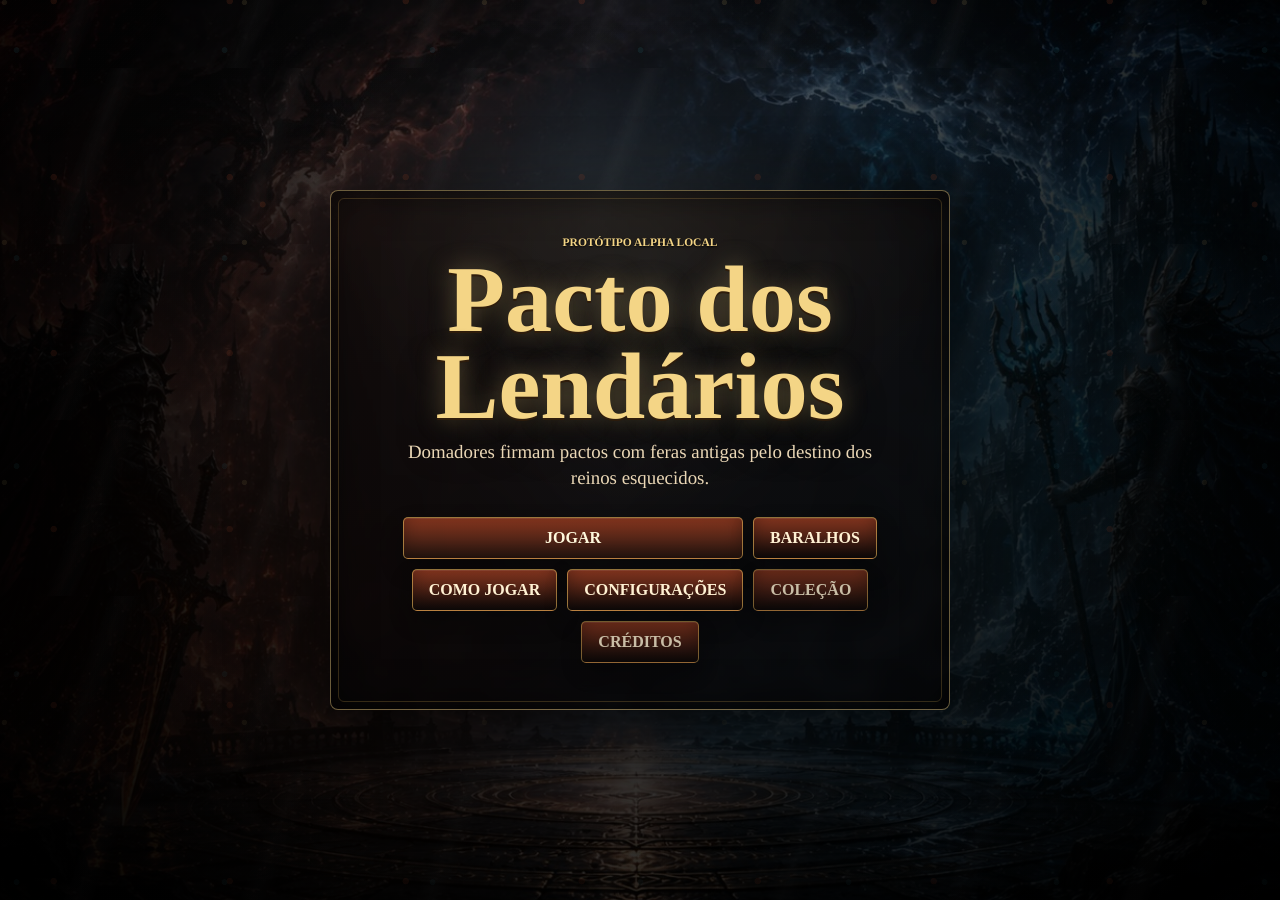
<file: index.html>
<!DOCTYPE html>
<html lang="pt-BR">
<head>
  <meta charset="UTF-8">
  <meta name="viewport" content="width=device-width, initial-scale=1.0">
  <title>Pacto dos Lendários - Alpha</title>
  <link rel="stylesheet" href="style.css">
</head>
<body>
  <main id="app">
    <section id="menuScreen" class="screen menu-screen active" aria-label="Menu inicial">
      <div class="menu-atmosphere" aria-hidden="true"></div>
      <div class="menu-shell">
        <p class="eyebrow">Protótipo Alpha Local</p>
        <h1>Pacto dos Lendários</h1>
        <p class="menu-subtitle">Domadores firmam pactos com feras antigas pelo destino dos reinos esquecidos.</p>
        <div class="menu-actions">
          <button type="button" id="startMenuButton" class="primary-action">Jogar</button>
          <button type="button" id="decksMenuButton">Baralhos</button>
          <button type="button" id="howToMenuButton">Como Jogar</button>
          <button type="button" id="settingsMenuButton">Configurações</button>
          <button type="button" id="collectionMenuButton" class="minor-action">Coleção</button>
          <button type="button" id="creditsMenuButton" class="minor-action">Créditos</button>
        </div>
      </div>
    </section>

    <section id="heroScreen" class="screen hero-screen" aria-label="Seleção de domador">
      <header class="screen-header">
        <button type="button" class="ghost-button" data-screen="menu">Voltar</button>
        <div>
          <p class="eyebrow">Passo 1</p>
          <h2>Escolha seu Domador</h2>
        </div>
      </header>

      <div class="hero-choice-grid">
        <button type="button" class="hero-choice fire-choice" data-select-tamer="aeron">
          <img src="assets/heroes/domador_1.jpeg" alt="Aeron Vhalor">
          <span class="choice-body">
            <span class="eyebrow">Domador</span>
            <strong>Aeron Vhalor</strong>
            <span>O Mestre dos Pactos Perdidos</span>
          </span>
        </button>

        <button type="button" class="hero-choice water-choice" data-select-tamer="lyra">
          <img src="assets/heroes/domadora_1.jpeg" alt="Lyra Noctis">
          <span class="choice-body">
            <span class="eyebrow">Domadora</span>
            <strong>Lyra Noctis</strong>
            <span>A Guardiã das Mil Feras</span>
          </span>
        </button>
      </div>
    </section>

    <section id="decksScreen" class="screen content-screen" aria-label="Construção de Deck">
      <header class="screen-header">
        <button type="button" class="ghost-button" data-screen="menu">Voltar</button>
        <div>
          <p class="eyebrow">Oficina arcana</p>
          <h2>Construção de Deck</h2>
        </div>
      </header>
      <div id="deckLists" class="deck-lists"></div>
    </section>

    <section id="pactScreen" class="screen content-screen pact-screen" aria-label="Seleção de Pactos">
      <header class="screen-header">
        <button type="button" class="ghost-button" data-screen="hero">Voltar</button>
        <div>
          <p class="eyebrow">Passos 2 e 3</p>
          <h2>Escolha Pactos e Primordial</h2>
        </div>
      </header>

      <div class="pact-selection-panel">
        <div id="pactSelectionContent" class="pact-selection-grid"></div>
        <button type="button" id="confirmPactsButton" class="primary-action" disabled>Confirmar Seleção</button>
      </div>
    </section>

    <section id="collectionScreen" class="screen content-screen" aria-label="Coleção">
      <header class="screen-header">
        <button type="button" class="ghost-button" data-screen="menu">Voltar</button>
        <div>
          <p class="eyebrow">Arquivo dos pactos</p>
          <h2>Coleção</h2>
        </div>
      </header>

      <div class="feature-panel">
        <h3>Cartas Disponíveis</h3>
        <p>O protótipo contém Domadores visuais, Pactos livres, Reinos, Primordiais e decks compactos de Magias, Equipamentos e Eventos.</p>
      </div>
    </section>

    <section id="settingsScreen" class="screen content-screen" aria-label="Configurações">
      <header class="screen-header">
        <button type="button" class="ghost-button" data-screen="menu">Voltar</button>
        <div>
          <p class="eyebrow">Preferências</p>
          <h2>Configurações</h2>
        </div>
      </header>

      <div class="feature-panel settings-panel">
        <label>
          <span>Partículas e névoa</span>
          <input type="checkbox" checked disabled>
        </label>
        <label>
          <span>Animações de combate</span>
          <input type="checkbox" checked disabled>
        </label>
        <div class="audio-settings">
          <button type="button" id="soundToggleButton" class="sound-toggle" aria-pressed="false">Som: desligado</button>
          <label>
            <span>Volume</span>
            <input type="range" id="volumeSlider" min="0" max="100" value="55">
          </label>
        </div>
        <p>Áudio e opções avançadas ficam preparados para quando houver assets próprios no projeto.</p>
      </div>
    </section>

    <section id="creditsScreen" class="screen content-screen" aria-label="Créditos">
      <header class="screen-header">
        <button type="button" class="ghost-button" data-screen="menu">Voltar</button>
        <div>
          <p class="eyebrow">Crônicas</p>
          <h2>Créditos</h2>
        </div>
      </header>

      <div class="feature-panel">
        <h3>Pacto dos Lendários</h3>
        <p>Protótipo alpha local com arte de cartas e cenários fornecidos pelo projeto. Interface refeita com foco em clareza, fantasia medieval e sensação de card game profissional.</p>
      </div>
    </section>

    <section id="howToScreen" class="screen content-screen" aria-label="Como jogar">
      <header class="screen-header">
        <button type="button" class="ghost-button" data-screen="menu">Voltar</button>
        <div>
          <p class="eyebrow">Regras base</p>
          <h2>Como Jogar</h2>
        </div>
      </header>

      <div class="rules-panel">
        <ul>
          <li>Cada jogador escolhe 1 Domador, 3 Pactos livres, 1 slot de Reino e 1 Pacto Primordial bloqueado.</li>
          <li>O Pacto do meio é o Pacto Ativo: ele pode atacar, mas não usa habilidades ativas.</li>
          <li>Os Pactos laterais ficam no banco: não atacam, mas podem usar 1 habilidade por turno.</li>
          <li>Uma vez por turno, você pode trocar o Pacto Ativo com um Pacto do banco.</li>
          <li>Mana começa em 1, aumenta +1 de Mana máxima por turno, restaura no início do turno e vai até 10.</li>
          <li>Você vence ao reduzir a Vida do Domador inimigo a 0 ou destruir os 3 Pactos inimigos.</li>
          <li>Dê dois cliques em qualquer carta para abrir os detalhes completos no modal central.</li>
        </ul>
      </div>
    </section>

    <section id="battleScreen" class="screen battle-screen" aria-label="Batalha">
      <div id="turnSplash" class="turn-splash" aria-hidden="true"></div>

      <div class="battle-table">
        <img id="officialBoardImage" class="official-board-image" src="assets/board/campo.jpeg" alt="">
        <div id="botArea" class="player-board bot-board"></div>

        <section class="battle-banner" aria-label="Área de batalha">
          <div class="turn-copy">
            <p class="eyebrow">Área de Batalha</p>
            <h2 id="turnTitle">Pacto dos Lendários</h2>
            <p id="statusText" class="status-text">Aguardando partida...</p>
          </div>
          <div class="battle-actions">
            <button type="button" id="endTurnButton">Encerrar Turno</button>
            <button type="button" id="toggleLogButton" aria-expanded="false">Log</button>
            <button type="button" id="toggleRulesButton" aria-expanded="false">Regras</button>
            <button type="button" id="backToMenuButton">Menu</button>
          </div>
        </section>

        <div id="humanArea" class="player-board human-board"></div>
      </div>

      <div class="floating-panels" aria-live="polite">
        <section id="logDrawer" class="floating-panel log-panel" aria-label="Log da partida" hidden>
          <h3>Log da Partida</h3>
          <div id="gameLog" class="game-log"></div>
        </section>

        <section id="rulesDrawer" class="floating-panel quick-rules" aria-label="Regras rápidas" hidden>
          <h3>Regras Rápidas</h3>
          <ul>
            <li>O Pacto central é o Ativo e é o único que ataca.</li>
            <li>Pactos laterais usam habilidades, uma vez por turno cada.</li>
            <li>Troque o Pacto Ativo uma vez por turno.</li>
            <li>Primordial fica bloqueado até você ter 10 Mana.</li>
            <li>Vitória: Domador inimigo a 0 Vida ou 3 Pactos destruídos.</li>
          </ul>
        </section>
      </div>
    </section>

    <section id="resultScreen" class="screen result-screen" aria-label="Resultado">
      <div class="result-panel">
        <p class="eyebrow">Fim da partida</p>
        <h2 id="resultTitle">Resultado</h2>
        <p id="resultText"></p>
        <div class="menu-actions">
          <button type="button" id="resultRestartButton">Jogar Novamente</button>
          <button type="button" id="resultMenuButton">Voltar ao Menu</button>
        </div>
      </div>
    </section>
  </main>

  <div id="cardModal" class="card-modal" hidden>
    <div class="card-modal-dialog" role="dialog" aria-modal="true" aria-label="Detalhes da carta">
      <button type="button" id="cardModalClose" class="modal-close" aria-label="Fechar">Fechar</button>
      <div id="cardModalBody" class="card-modal-body"></div>
    </div>
  </div>

  <script src="configTabuleiro.js"></script>
  <script src="script.js"></script>
</body>
</html>
</file>
<file: style.css>
:root {
  --bg: #050406;
  --ink: #0b0707;
  --stone: rgba(15, 11, 12, 0.78);
  --stone-strong: rgba(21, 14, 13, 0.9);
  --stone-soft: rgba(33, 24, 22, 0.64);
  --parchment: #d9c091;
  --text: #f7ead5;
  --muted: #c9b596;
  --dim: #8e7d67;
  --gold: #d9ad55;
  --gold-bright: #f4d586;
  --gold-dark: #725126;
  --red: #d65a34;
  --blue: #46b7cf;
  --violet: #7b55c8;
  --green: #72d48b;
  --danger: #e05656;
  --line: rgba(217, 173, 85, 0.44);
  --line-strong: rgba(244, 213, 134, 0.76);
  --shadow: rgba(0, 0, 0, 0.58);
  --theme-primary: #d65a34;
  --theme-secondary: #f4d586;
  --theme-soft: rgba(214, 90, 52, 0.24);
  --theme-faint: rgba(214, 90, 52, 0.1);
  --theme-border: rgba(244, 213, 134, 0.7);
  --theme-button: rgba(137, 80, 44, 0.98);
  --arena-bg: url("assets/board/arena_principal.png");
  --menu-bg: url("assets/board/menu_principal.png");
}

body.theme-fire {
  --theme-primary: #d95d31;
  --theme-secondary: #f4d586;
  --theme-soft: rgba(217, 93, 49, 0.28);
  --theme-faint: rgba(217, 93, 49, 0.11);
  --theme-border: rgba(244, 188, 92, 0.78);
  --theme-button: rgba(134, 54, 31, 0.98);
}

body.theme-water {
  --theme-primary: #49bbd4;
  --theme-secondary: #d7f4ff;
  --theme-soft: rgba(73, 187, 212, 0.25);
  --theme-faint: rgba(73, 187, 212, 0.1);
  --theme-border: rgba(166, 232, 245, 0.72);
  --theme-button: rgba(35, 83, 104, 0.98);
}

body.theme-nature {
  --theme-primary: #68c06d;
  --theme-secondary: #eddc8d;
  --theme-soft: rgba(104, 192, 109, 0.24);
  --theme-faint: rgba(104, 192, 109, 0.1);
  --theme-border: rgba(189, 221, 126, 0.72);
  --theme-button: rgba(47, 94, 54, 0.98);
}

body.theme-wind {
  --theme-primary: #7be1e9;
  --theme-secondary: #f4fbff;
  --theme-soft: rgba(123, 225, 233, 0.22);
  --theme-faint: rgba(123, 225, 233, 0.09);
  --theme-border: rgba(207, 250, 255, 0.7);
  --theme-button: rgba(45, 105, 113, 0.98);
}

body.theme-light {
  --theme-primary: #fff1bd;
  --theme-secondary: #ffffff;
  --theme-soft: rgba(255, 241, 189, 0.22);
  --theme-faint: rgba(255, 241, 189, 0.09);
  --theme-border: rgba(255, 246, 202, 0.78);
  --theme-button: rgba(119, 95, 42, 0.98);
}

body.theme-dark {
  --theme-primary: #8d5ee6;
  --theme-secondary: #d5c2ff;
  --theme-soft: rgba(141, 94, 230, 0.24);
  --theme-faint: rgba(141, 94, 230, 0.1);
  --theme-border: rgba(177, 142, 244, 0.72);
  --theme-button: rgba(60, 37, 95, 0.98);
}

* {
  box-sizing: border-box;
}

html {
  background: var(--bg);
}

body {
  margin: 0;
  min-height: 100vh;
  color: var(--text);
  background:
    radial-gradient(circle at 20% 10%, var(--theme-soft), transparent 28rem),
    radial-gradient(circle at 78% 10%, rgba(70, 183, 207, 0.16), transparent 30rem),
    linear-gradient(145deg, #050405 0%, #100b0b 56%, #060506 100%);
  font-family: "Cinzel", "Cormorant Garamond", "Palatino Linotype", Georgia, serif;
  overflow-x: hidden;
}

button,
input {
  color: inherit;
  font: inherit;
}

button {
  -webkit-tap-highlight-color: transparent;
}

.screen {
  display: none;
  width: min(1720px, 100%);
  min-height: 100vh;
  margin: 0 auto;
  padding: 18px;
  position: relative;
}

.screen.active {
  display: block;
}

.menu-screen,
.result-screen,
.content-screen,
.hero-screen {
  width: 100%;
  max-width: none;
  isolation: isolate;
}

.menu-screen::before,
.content-screen::before,
.hero-screen::before,
.result-screen::before {
  content: "";
  position: fixed;
  inset: 0;
  z-index: -3;
  background:
    linear-gradient(90deg, rgba(0, 0, 0, 0.68), rgba(0, 0, 0, 0.18) 47%, rgba(0, 0, 0, 0.72)),
    var(--arena-bg) center / cover no-repeat;
}

.content-screen::after,
.hero-screen::after,
.result-screen::after {
  content: "";
  position: fixed;
  inset: 0;
  z-index: -2;
  pointer-events: none;
  background:
    radial-gradient(circle at 50% 35%, transparent 0 24rem, rgba(0, 0, 0, 0.3) 46rem),
    radial-gradient(circle at 10% 86%, rgba(214, 90, 52, 0.18), transparent 24rem),
    radial-gradient(circle at 88% 80%, rgba(70, 183, 207, 0.14), transparent 24rem);
}

.menu-screen.active,
.result-screen.active {
  display: grid;
  place-items: center;
}

.menu-screen {
  overflow: hidden;
  background:
    linear-gradient(90deg, rgba(0, 0, 0, 0.88) 0%, rgba(0, 0, 0, 0.42) 46%, rgba(0, 0, 0, 0.82) 100%),
    radial-gradient(circle at 26% 62%, rgba(217, 93, 49, 0.24), transparent 26rem),
    radial-gradient(circle at 76% 58%, rgba(73, 187, 212, 0.2), transparent 26rem),
    var(--menu-bg) center / cover no-repeat;
}

.menu-screen::before {
  display: none;
}

.menu-screen::after,
.battle-screen.active::after {
  content: "";
  position: absolute;
  inset: 0;
  z-index: 0;
  pointer-events: none;
  background:
    radial-gradient(circle at center, transparent 0 24rem, rgba(0, 0, 0, 0.4) 55rem),
    linear-gradient(180deg, rgba(0, 0, 0, 0.18), rgba(0, 0, 0, 0.68));
}

.menu-atmosphere,
.battle-screen.active::before {
  position: absolute;
  inset: -12%;
  z-index: 0;
  pointer-events: none;
  opacity: 0.72;
  background:
    radial-gradient(circle at 18% 62%, rgba(214, 90, 52, 0.26) 0 0.18rem, transparent 0.22rem),
    radial-gradient(circle at 66% 46%, rgba(244, 213, 134, 0.2) 0 0.14rem, transparent 0.19rem),
    radial-gradient(circle at 82% 76%, rgba(70, 183, 207, 0.16) 0 0.16rem, transparent 0.2rem),
    radial-gradient(circle at 42% 28%, var(--theme-soft) 0 0.16rem, transparent 0.21rem),
    linear-gradient(110deg, transparent 0 36%, rgba(255, 255, 255, 0.05) 42%, transparent 50% 100%);
  background-size: 11rem 11rem, 15rem 15rem, 13rem 13rem, 62rem 100%;
  filter: blur(0.2px);
  animation: emberDrift 14s linear infinite;
}

.menu-shell {
  position: relative;
  z-index: 1;
  width: min(620px, calc(100% - 24px));
  margin-inline: auto;
  padding: clamp(24px, 4vw, 46px);
  text-align: center;
  border: 1px solid rgba(244, 213, 134, 0.42);
  border-radius: 8px;
  background:
    linear-gradient(180deg, rgba(18, 11, 10, 0.58), rgba(5, 4, 5, 0.74)),
    radial-gradient(circle at 50% 0%, rgba(244, 213, 134, 0.14), transparent 20rem);
  box-shadow:
    inset 0 0 42px rgba(0, 0, 0, 0.62),
    0 34px 90px rgba(0, 0, 0, 0.62);
  backdrop-filter: blur(8px);
  animation: panelRise 640ms ease both;
}

.menu-shell::before,
.result-panel::before,
.feature-panel::before,
.rules-panel::before,
.deck-column::before {
  content: "";
  position: absolute;
  inset: 7px;
  border: 1px solid rgba(217, 173, 85, 0.22);
  border-radius: 6px;
  pointer-events: none;
}

.eyebrow,
.zone-label,
.card-type,
.stat-label {
  margin: 0;
  color: var(--gold-bright);
  font-size: 0.72rem;
  font-weight: 700;
  letter-spacing: 0;
  text-transform: uppercase;
  text-shadow: 0 1px 2px #000;
}

.stat-label {
  display: block;
}

h1,
h2,
h3,
p {
  text-rendering: geometricPrecision;
}

h1,
h2,
h3 {
  margin: 0;
  letter-spacing: 0;
}

.menu-shell h1 {
  margin: 8px 0 10px;
  color: var(--gold-bright);
  font-size: clamp(2.8rem, 8vw, 5.9rem);
  line-height: 0.92;
  text-shadow:
    0 2px 0 #2f1d0c,
    0 0 26px rgba(244, 213, 134, 0.35),
    0 18px 40px rgba(0, 0, 0, 0.86);
}

.menu-subtitle {
  width: min(480px, 100%);
  margin: 0 auto 26px;
  color: #ead7b6;
  font-size: clamp(0.98rem, 1.5vw, 1.18rem);
  line-height: 1.35;
}

.menu-actions,
.battle-actions {
  display: flex;
  flex-wrap: wrap;
  justify-content: center;
  gap: 10px;
}

.menu-actions button,
.battle-actions button,
.ghost-button {
  min-height: 42px;
  border: 1px solid rgba(217, 173, 85, 0.68);
  border-radius: 6px;
  padding: 10px 16px;
  background:
    linear-gradient(180deg, var(--theme-button), rgba(22, 16, 15, 0.98)),
    radial-gradient(circle at top, var(--theme-faint), transparent 12rem);
  color: #fff1d3;
  cursor: pointer;
  font-weight: 800;
  text-transform: uppercase;
  box-shadow:
    inset 0 1px 0 rgba(255, 255, 255, 0.08),
    inset 0 -8px 18px rgba(0, 0, 0, 0.32),
    0 10px 22px rgba(0, 0, 0, 0.3);
  transition: transform 160ms ease, border-color 160ms ease, box-shadow 160ms ease, background 160ms ease;
}

.menu-actions button:hover,
.battle-actions button:hover,
.ghost-button:hover {
  border-color: var(--gold-bright);
  transform: translateY(-2px);
  box-shadow:
    inset 0 1px 0 rgba(255, 255, 255, 0.14),
    inset 0 -8px 18px rgba(0, 0, 0, 0.32),
    0 0 22px rgba(217, 173, 85, 0.26),
    0 16px 26px rgba(0, 0, 0, 0.36);
}

.menu-actions .primary-action {
  flex-basis: min(100%, 340px);
  color: #fff8dc;
  background:
    linear-gradient(180deg, var(--theme-button), rgba(45, 25, 18, 0.98)),
    radial-gradient(circle at top, var(--theme-soft), transparent 14rem);
}

.menu-actions .minor-action {
  opacity: 0.78;
}

button:disabled {
  opacity: 0.46;
  cursor: not-allowed;
  transform: none;
  box-shadow: inset 0 -8px 18px rgba(0, 0, 0, 0.28);
}

.screen-header {
  position: relative;
  z-index: 1;
  width: min(1260px, 100%);
  margin: 0 auto 18px;
  display: flex;
  align-items: center;
  gap: 14px;
}

.screen-header h2,
.result-panel h2 {
  color: var(--gold-bright);
  font-size: clamp(1.8rem, 4vw, 3.5rem);
  line-height: 1;
  text-shadow: 0 0 18px rgba(217, 173, 85, 0.28);
}

.hero-choice-grid,
.deck-lists,
.rules-panel,
.feature-panel {
  position: relative;
  z-index: 1;
  width: min(1260px, 100%);
  margin: 0 auto;
}

.hero-choice-grid {
  display: grid;
  grid-template-columns: repeat(2, minmax(280px, 1fr));
  gap: 18px;
}

.hero-choice {
  min-height: min(72vh, 640px);
  border: 1px solid rgba(217, 173, 85, 0.48);
  border-radius: 8px;
  padding: 0;
  overflow: hidden;
  background:
    linear-gradient(180deg, rgba(10, 7, 8, 0.56), rgba(10, 7, 8, 0.92)),
    rgba(12, 9, 11, 0.86);
  text-align: left;
  cursor: pointer;
  box-shadow: 0 24px 60px rgba(0, 0, 0, 0.48);
  transition: transform 180ms ease, border-color 180ms ease, box-shadow 180ms ease;
  backdrop-filter: blur(5px);
}

.hero-choice:hover {
  transform: translateY(-5px);
  border-color: var(--gold-bright);
  box-shadow: 0 0 34px rgba(217, 173, 85, 0.16), 0 28px 70px rgba(0, 0, 0, 0.56);
}

.hero-choice img {
  display: block;
  width: 100%;
  height: min(52vh, 460px);
  max-width: 100%;
  max-height: 100%;
  object-fit: contain;
  object-position: center top;
  background: #050405;
}

.choice-body {
  display: grid;
  gap: 8px;
  padding: 18px;
}

.choice-body strong {
  color: #fff2d3;
  font-size: clamp(1.25rem, 2.1vw, 1.8rem);
  line-height: 1.08;
}

.choice-body span:last-child {
  color: var(--muted);
}

.fire-choice {
  border-color: rgba(214, 90, 52, 0.62);
}

.water-choice {
  border-color: rgba(70, 183, 207, 0.58);
}

.feature-panel,
.rules-panel,
.result-panel,
.deck-column {
  position: relative;
  border: 1px solid rgba(217, 173, 85, 0.44);
  border-radius: 8px;
  background:
    linear-gradient(180deg, rgba(19, 13, 12, 0.78), rgba(7, 6, 7, 0.9)),
    radial-gradient(circle at top, rgba(217, 173, 85, 0.1), transparent 24rem);
  box-shadow: 0 22px 56px rgba(0, 0, 0, 0.48);
  backdrop-filter: blur(8px);
}

.feature-panel,
.rules-panel,
.result-panel {
  padding: clamp(20px, 4vw, 38px);
}

.feature-panel h3,
.deck-column h3 {
  margin-bottom: 10px;
  color: var(--gold-bright);
  font-size: clamp(1.25rem, 2.2vw, 1.8rem);
}

.feature-panel p {
  max-width: 760px;
  margin: 0;
  color: var(--muted);
  font-size: 1rem;
  line-height: 1.52;
}

.result-panel {
  width: min(620px, calc(100% - 24px));
  text-align: center;
}

.result-panel p {
  color: var(--muted);
  line-height: 1.45;
}

.settings-panel {
  display: grid;
  gap: 14px;
}

.settings-panel label {
  display: flex;
  align-items: center;
  justify-content: space-between;
  gap: 18px;
  border: 1px solid rgba(217, 173, 85, 0.2);
  border-radius: 6px;
  padding: 12px 14px;
  background: rgba(255, 255, 255, 0.035);
}

.audio-settings {
  display: grid;
  grid-template-columns: auto minmax(220px, 1fr);
  gap: 12px;
  align-items: center;
}

.audio-settings label {
  margin: 0;
}

.sound-toggle {
  min-height: 42px;
  border: 1px solid var(--theme-border);
  border-radius: 6px;
  padding: 9px 14px;
  background:
    linear-gradient(180deg, var(--theme-button), rgba(20, 14, 13, 0.98)),
    radial-gradient(circle at top, var(--theme-faint), transparent 12rem);
  color: #fff1d3;
  cursor: pointer;
  font-weight: 900;
  text-transform: uppercase;
}

.deck-lists {
  display: grid;
  grid-template-columns: repeat(2, minmax(280px, 1fr));
  gap: 16px;
}

.deck-column {
  padding: 16px;
}

.deck-list {
  display: grid;
  gap: 8px;
}

.deck-row {
  display: grid;
  grid-template-columns: 62px 1fr auto;
  gap: 10px;
  align-items: center;
  border: 1px solid rgba(217, 173, 85, 0.18);
  border-radius: 7px;
  padding: 8px;
  background: rgba(255, 255, 255, 0.035);
}

.deck-row img {
  width: 62px;
  height: 62px;
  max-width: 100%;
  max-height: 100%;
  border-radius: 5px;
  object-fit: contain;
  object-position: center;
  background: #050405;
}

.deck-row strong,
.deck-row span {
  display: block;
}

.deck-row span {
  color: var(--muted);
  font-size: 0.86rem;
}

.deck-card-stats {
  display: flex;
  flex-wrap: wrap;
  align-items: center;
  gap: 5px 9px;
  margin-top: 3px;
}

.deck-card-type {
  color: var(--muted);
  font-size: 0.78rem;
  line-height: 1;
}

.copy-count {
  color: var(--gold-bright);
  font-size: 1.05rem;
}

.rules-panel ul {
  margin: 0;
  padding-left: 22px;
  display: grid;
  gap: 12px;
  color: var(--text);
  line-height: 1.45;
}

.battle-screen.active {
  display: grid;
  grid-template-columns: clamp(250px, 16vw, 340px) minmax(0, 1fr);
  gap: 9px;
  width: min(1900px, 100%);
  padding: 9px;
  isolation: isolate;
  overflow: visible;
}

.battle-screen.active::before {
  content: "";
  position: fixed;
  inset: 0;
  z-index: -3;
  opacity: 1;
  background:
    linear-gradient(90deg, rgba(0, 0, 0, 0.55), rgba(0, 0, 0, 0.18) 48%, rgba(0, 0, 0, 0.62)),
    radial-gradient(circle at 52% 42%, var(--theme-soft), transparent 27rem),
    radial-gradient(circle at 18% 78%, var(--theme-faint), transparent 26rem),
    radial-gradient(circle at 84% 70%, rgba(70, 183, 207, 0.15), transparent 24rem),
    var(--arena-bg) center / cover no-repeat;
  animation: arenaGlow 9s ease-in-out infinite alternate;
}

.battle-screen.active::after {
  position: fixed;
  z-index: -2;
}

.battle-screen > * {
  position: relative;
  z-index: 1;
}

.battle-table {
  display: grid;
  grid-template-rows: auto minmax(44px, auto) auto;
  gap: 9px;
  min-width: 0;
}

.card-detail-panel {
  position: sticky;
  top: 9px;
  align-self: start;
  height: calc(100vh - 18px);
  min-height: 620px;
  overflow: hidden auto;
  border: 1px solid rgba(217, 173, 85, 0.72);
  border-radius: 8px;
  padding: 16px 14px 16px 24px;
  background:
    linear-gradient(90deg, rgba(42, 23, 17, 0.96) 0 14px, transparent 14px 100%),
    radial-gradient(circle at top, rgba(244, 213, 134, 0.16), transparent 16rem),
    linear-gradient(180deg, rgba(33, 21, 16, 0.94), rgba(12, 8, 7, 0.98));
  box-shadow:
    inset 9px 0 20px rgba(0, 0, 0, 0.52),
    inset 0 0 36px rgba(0, 0, 0, 0.48),
    0 18px 44px rgba(0, 0, 0, 0.46);
  backdrop-filter: blur(7px);
}

.card-detail-panel::before {
  content: "";
  position: absolute;
  inset: 8px;
  border: 1px solid rgba(244, 213, 134, 0.22);
  border-radius: 6px;
  pointer-events: none;
}

.card-detail-panel::after {
  content: "";
  position: absolute;
  left: 10px;
  top: 48px;
  bottom: 48px;
  width: 1px;
  background: linear-gradient(180deg, transparent, rgba(244, 213, 134, 0.44), transparent);
  box-shadow: 0 0 12px rgba(244, 213, 134, 0.32);
  pointer-events: none;
}

.card-detail-panel > * {
  position: relative;
  z-index: 1;
}

.card-detail-panel .eyebrow {
  margin-bottom: 10px;
  text-align: center;
}

.detail-empty {
  min-height: 320px;
  display: grid;
  place-items: center;
  gap: 8px;
  color: var(--muted);
  text-align: center;
  line-height: 1.38;
}

.detail-empty strong {
  color: var(--gold-bright);
  font-size: 1.25rem;
}

.detail-empty span {
  max-width: 220px;
}

.detail-image-wrap {
  width: 100%;
  aspect-ratio: 2 / 3;
  margin-top: 10px;
  border: 1px solid rgba(244, 213, 134, 0.5);
  border-radius: 8px;
  padding: 8px;
  display: grid;
  place-items: center;
  background:
    radial-gradient(circle at center, rgba(244, 213, 134, 0.1), transparent 60%),
    #050405;
  box-shadow: 0 0 28px rgba(0, 0, 0, 0.52), inset 0 0 18px rgba(0, 0, 0, 0.62);
}

.detail-image-horizontal {
  aspect-ratio: 16 / 9;
}

.detail-image-wrap img,
.portrait-frame img,
.support-image img,
.card img,
.deck-row img,
.full-card-image {
  display: block;
  width: 100%;
  height: 100%;
  max-width: 100%;
  max-height: 100%;
  object-fit: contain;
  object-position: center;
  background: #050405;
}

.portrait-frame img,
.support-image img {
  object-position: center top;
}

.detail-body {
  margin-top: 12px;
  display: grid;
  gap: 8px;
}

.detail-body h3 {
  color: #fff0c8;
  font-size: clamp(1.1rem, 1.65vw, 1.45rem);
  line-height: 1.05;
  text-shadow: 0 0 16px rgba(217, 173, 85, 0.2);
}

.detail-subtitle,
.detail-body p {
  margin: 0;
  color: var(--muted);
  font-size: 0.88rem;
  line-height: 1.35;
}

.detail-title {
  color: #ffe5a3;
  font-weight: 800;
}

.detail-effects {
  display: grid;
  gap: 7px;
}

.detail-effects p {
  display: grid;
  gap: 3px;
  padding: 7px 8px;
  border: 1px solid rgba(217, 173, 85, 0.24);
  border-radius: 6px;
  background: rgba(255, 255, 255, 0.045);
}

.detail-effects strong {
  color: var(--theme-secondary);
  font-size: 0.78rem;
  text-transform: uppercase;
}

.detail-statline {
  display: flex;
  flex-wrap: wrap;
  gap: 6px;
}

.detail-statline > span {
  border: 1px solid rgba(217, 173, 85, 0.38);
  border-radius: 999px;
  padding: 4px 8px;
  background: rgba(255, 255, 255, 0.055);
  color: #f3d594;
  font-size: 0.75rem;
  font-weight: 800;
}

.detail-statline .detail-icon-stat {
  min-height: 26px;
  padding: 4px 8px 4px 6px;
}

.detail-lore {
  border-top: 1px solid rgba(217, 173, 85, 0.24);
  padding-top: 9px;
  color: #d9c29b;
  font-style: italic;
}

.battle-banner,
.quick-rules,
.log-panel,
.player-board {
  border: 1px solid rgba(217, 173, 85, 0.42);
  border-radius: 8px;
  background:
    linear-gradient(180deg, rgba(15, 10, 10, 0.66), rgba(5, 4, 5, 0.78)),
    radial-gradient(circle at center, rgba(217, 173, 85, 0.09), transparent 32rem);
  box-shadow:
    inset 0 0 30px rgba(0, 0, 0, 0.38),
    0 18px 34px rgba(0, 0, 0, 0.36);
  backdrop-filter: blur(6px);
}

.battle-banner {
  position: relative;
  overflow: hidden;
  min-height: 44px;
  padding: 6px 10px;
  display: grid;
  grid-template-columns: minmax(0, 1fr) auto;
  gap: 14px;
  align-items: center;
  text-align: left;
}

.battle-banner::before {
  content: "";
  position: absolute;
  inset: 4px;
  border: 1px solid rgba(244, 213, 134, 0.16);
  border-radius: 6px;
  pointer-events: none;
}

.battle-banner h2 {
  color: var(--gold-bright);
  text-transform: uppercase;
  font-size: clamp(1rem, 1.45vw, 1.45rem);
  line-height: 1;
  text-shadow: 0 0 20px rgba(217, 173, 85, 0.26);
}

.status-text {
  min-height: 1rem;
  margin: 2px 0 0;
  color: #f2dca5;
  font-size: clamp(0.76rem, 0.92vw, 0.9rem);
}

.battle-actions {
  justify-content: center;
  flex-wrap: nowrap;
}

.battle-actions button {
  width: auto;
  min-height: 34px;
  padding: 7px 14px;
  font-size: 0.76rem;
  white-space: nowrap;
}

.battle-actions button.active-toggle {
  border-color: var(--theme-secondary);
  background:
    linear-gradient(180deg, var(--theme-button), rgba(37, 24, 19, 0.98)),
    radial-gradient(circle at top, var(--theme-soft), transparent 12rem);
  box-shadow:
    inset 0 1px 0 rgba(255, 255, 255, 0.14),
    0 0 22px var(--theme-soft),
    0 12px 24px rgba(0, 0, 0, 0.35);
}

.floating-panels {
  position: fixed;
  inset: 0;
  z-index: 35;
  pointer-events: none;
}

.floating-panel[hidden] {
  display: none !important;
}

.floating-panel {
  position: absolute;
  right: 14px;
  top: 76px;
  width: min(380px, calc(100vw - 28px));
  max-height: calc(100vh - 96px);
  overflow: hidden;
  pointer-events: auto;
  animation: drawerIn 180ms ease both;
}

.floating-panel.is-closing {
  animation: drawerOut 180ms ease both;
}

.floating-panel .game-log {
  height: min(46vh, 360px);
}

.turn-splash {
  position: fixed;
  left: 50%;
  top: 50%;
  z-index: 40;
  min-width: min(720px, 90vw);
  padding: clamp(16px, 3vw, 34px);
  transform: translate(-50%, -50%) scale(0.82);
  border-block: 1px solid rgba(244, 213, 134, 0.7);
  opacity: 0;
  pointer-events: none;
  color: #fff2c7;
  text-align: center;
  text-transform: uppercase;
  font-size: clamp(2.8rem, 8vw, 7rem);
  font-weight: 900;
  line-height: 0.92;
  text-shadow:
    0 2px 0 #2b1808,
    0 0 34px rgba(244, 213, 134, 0.52),
    0 20px 60px #000;
  background:
    linear-gradient(90deg, transparent, rgba(0, 0, 0, 0.78), transparent),
    radial-gradient(circle at center, rgba(217, 173, 85, 0.24), transparent 34rem);
}

.turn-splash.show {
  animation: turnSplash 1450ms ease forwards;
}

.battle-feedback {
  position: fixed;
  left: 50%;
  top: 48%;
  z-index: 38;
  min-width: 150px;
  padding: 9px 14px;
  border: 1px solid var(--theme-border);
  border-radius: 999px;
  background:
    linear-gradient(180deg, rgba(20, 12, 11, 0.88), rgba(5, 4, 5, 0.94)),
    radial-gradient(circle at center, var(--theme-faint), transparent 12rem);
  color: #fff4d4;
  text-align: center;
  font-weight: 900;
  text-transform: uppercase;
  pointer-events: none;
  box-shadow: 0 0 24px var(--theme-soft), 0 18px 38px rgba(0, 0, 0, 0.52);
  animation: battleFeedback 900ms ease forwards;
}

.effect-summon {
  color: var(--theme-secondary);
}

.effect-attack {
  color: #ffe0a0;
}

.effect-damage {
  border-color: rgba(224, 86, 86, 0.8);
  color: #ffb0a0;
  animation-name: battleFeedback, damageShake;
}

.effect-heal {
  border-color: rgba(114, 212, 139, 0.8);
  color: #bfffc8;
}

.effect-freeze {
  border-color: rgba(181, 231, 246, 0.82);
  color: #dcefff;
}

.effect-destroy {
  color: #d9b2ff;
}

.effect-turn-banner {
  border-color: var(--theme-border);
}

.effect-primordial-ready {
  color: var(--theme-secondary);
}

.primordial-summon-overlay {
  position: fixed;
  inset: 0;
  z-index: 42;
  display: grid;
  place-items: center;
  pointer-events: none;
  background:
    radial-gradient(circle at center, var(--theme-soft), transparent 28rem),
    rgba(0, 0, 0, 0.48);
  animation: primordialOverlay 1600ms ease forwards;
}

.primordial-summon-overlay.element-fire {
  --theme-primary: #e35d32;
  --theme-secondary: #ffd36f;
  --theme-soft: rgba(227, 93, 50, 0.28);
  --theme-border: rgba(255, 185, 87, 0.78);
}

.primordial-summon-overlay.element-water {
  --theme-primary: #47c1d8;
  --theme-secondary: #dcefff;
  --theme-soft: rgba(71, 193, 216, 0.25);
  --theme-border: rgba(181, 231, 246, 0.76);
}

.primordial-summon-card {
  width: min(320px, 64vw);
  display: grid;
  gap: 8px;
  justify-items: center;
  text-align: center;
  color: #fff3cd;
  text-transform: uppercase;
  text-shadow: 0 2px 8px #000;
  animation: primordialSummon 1600ms ease forwards;
}

.primordial-summon-card img {
  width: min(260px, 54vw);
  aspect-ratio: 2 / 3;
  object-fit: contain;
  border: 1px solid var(--theme-border);
  border-radius: 8px;
  background: #050405;
  box-shadow:
    0 0 0 2px var(--theme-soft),
    0 0 60px var(--theme-soft),
    0 28px 68px rgba(0, 0, 0, 0.72);
}

.primordial-summon-card span {
  color: var(--theme-secondary);
  font-size: 0.8rem;
  font-weight: 900;
  letter-spacing: 0;
}

.primordial-summon-card strong {
  max-width: 100%;
  color: #fff4d4;
  font-size: clamp(1.2rem, 4vw, 2.2rem);
  line-height: 1.02;
}

.player-board {
  padding: 8px;
  border-color: rgba(217, 173, 85, 0.34);
  transition: border-color 160ms ease, box-shadow 160ms ease, transform 160ms ease;
}

.player-board.element-fire {
  --theme-primary: #e35d32;
  --theme-secondary: #ffd36f;
  --theme-soft: rgba(227, 93, 50, 0.28);
  --theme-faint: rgba(227, 93, 50, 0.13);
  --theme-border: rgba(255, 185, 87, 0.78);
  --theme-button: rgba(129, 46, 28, 0.98);
  border-color: rgba(227, 93, 50, 0.46);
  background:
    radial-gradient(circle at 18% 65%, rgba(227, 93, 50, 0.18), transparent 22rem),
    radial-gradient(circle at 82% 36%, rgba(255, 211, 111, 0.1), transparent 20rem),
    linear-gradient(180deg, rgba(26, 11, 8, 0.74), rgba(5, 4, 5, 0.82));
}

.player-board.element-water {
  --theme-primary: #47c1d8;
  --theme-secondary: #dcefff;
  --theme-soft: rgba(71, 193, 216, 0.25);
  --theme-faint: rgba(71, 193, 216, 0.12);
  --theme-border: rgba(181, 231, 246, 0.76);
  --theme-button: rgba(34, 82, 104, 0.98);
  border-color: rgba(71, 193, 216, 0.46);
  background:
    radial-gradient(circle at 18% 65%, rgba(71, 193, 216, 0.17), transparent 22rem),
    radial-gradient(circle at 82% 36%, rgba(220, 239, 255, 0.09), transparent 20rem),
    linear-gradient(180deg, rgba(8, 20, 27, 0.72), rgba(5, 4, 5, 0.84));
}

.player-board.element-nature {
  --theme-primary: #68c06d;
  --theme-secondary: #eddc8d;
  --theme-soft: rgba(104, 192, 109, 0.24);
  --theme-faint: rgba(104, 192, 109, 0.1);
  --theme-border: rgba(189, 221, 126, 0.72);
  --theme-button: rgba(47, 94, 54, 0.98);
  border-color: rgba(104, 192, 109, 0.44);
}

.player-board.element-wind {
  --theme-primary: #7be1e9;
  --theme-secondary: #f4fbff;
  --theme-soft: rgba(123, 225, 233, 0.22);
  --theme-faint: rgba(123, 225, 233, 0.09);
  --theme-border: rgba(207, 250, 255, 0.7);
  --theme-button: rgba(45, 105, 113, 0.98);
  border-color: rgba(123, 225, 233, 0.42);
}

.player-board.element-light {
  --theme-primary: #fff1bd;
  --theme-secondary: #ffffff;
  --theme-soft: rgba(255, 241, 189, 0.22);
  --theme-faint: rgba(255, 241, 189, 0.09);
  --theme-border: rgba(255, 246, 202, 0.78);
  --theme-button: rgba(119, 95, 42, 0.98);
  border-color: rgba(255, 241, 189, 0.42);
}

.player-board.element-dark {
  --theme-primary: #8d5ee6;
  --theme-secondary: #d5c2ff;
  --theme-soft: rgba(141, 94, 230, 0.24);
  --theme-faint: rgba(141, 94, 230, 0.1);
  --theme-border: rgba(177, 142, 244, 0.72);
  --theme-button: rgba(60, 37, 95, 0.98);
  border-color: rgba(141, 94, 230, 0.44);
}

.player-board.active {
  border-color: var(--theme-border);
  box-shadow:
    0 0 0 1px var(--theme-soft),
    0 0 28px var(--theme-soft),
    0 18px 40px var(--shadow);
}

.player-layout {
  position: relative;
  display: grid;
  grid-template-columns: clamp(142px, 9vw, 220px) minmax(500px, 1fr) clamp(300px, 23vw, 440px);
  gap: 10px;
  align-items: stretch;
  overflow: hidden;
  border-radius: 6px;
}

.player-layout::before {
  content: "";
  position: absolute;
  inset: -18%;
  z-index: 0;
  pointer-events: none;
  opacity: 0.46;
  background:
    radial-gradient(circle at 18% 40%, var(--theme-primary) 0 0.09rem, transparent 0.16rem),
    radial-gradient(circle at 66% 76%, var(--theme-secondary) 0 0.08rem, transparent 0.15rem),
    linear-gradient(120deg, transparent 0 38%, var(--theme-faint) 48%, transparent 60% 100%);
  background-size: 5.8rem 5.8rem, 8rem 8rem, 34rem 100%;
  filter: blur(0.2px);
  animation: elementalDrift 13s linear infinite;
}

.player-layout.element-water::before {
  opacity: 0.42;
  animation-duration: 16s;
}

.player-layout > * {
  position: relative;
  z-index: 1;
}

.hero-panel,
.asset-card,
.primordial-button,
.pile-card {
  border: 1px solid rgba(217, 173, 85, 0.48);
  border-radius: 8px;
  overflow: hidden;
  background:
    linear-gradient(180deg, rgba(25, 18, 17, 0.96), rgba(7, 6, 7, 0.98)),
    radial-gradient(circle at top, rgba(244, 213, 134, 0.08), transparent 12rem);
}

.hero-panel {
  position: relative;
  width: 100%;
  padding: 0;
  text-align: left;
  cursor: default;
  border-color: var(--theme-border);
  box-shadow:
    0 0 22px var(--theme-faint),
    inset 0 0 24px rgba(0, 0, 0, 0.62),
    0 14px 26px rgba(0, 0, 0, 0.34);
}

.hero-panel::before {
  content: "";
  position: absolute;
  inset: 5px;
  border: 1px solid rgba(244, 213, 134, 0.22);
  border-radius: 5px;
  pointer-events: none;
}

.hero-panel::after {
  content: "";
  position: absolute;
  inset: 0;
  pointer-events: none;
  background:
    repeating-linear-gradient(135deg, transparent 0 14px, rgba(244, 213, 134, 0.025) 14px 15px),
    radial-gradient(circle at top, rgba(244, 213, 134, 0.12), transparent 10rem);
}

.portrait-frame {
  height: clamp(144px, 18vh, 236px);
  padding: 8px;
  display: grid;
  place-items: center;
  background:
    radial-gradient(circle at center top, rgba(244, 213, 134, 0.14), transparent 60%),
    #050405;
}

.hero-panel.direct-target {
  border-color: var(--danger);
  box-shadow: 0 0 0 2px rgba(224, 86, 86, 0.3), 0 0 28px rgba(224, 86, 86, 0.22);
  cursor: crosshair;
}

.hero-body,
.asset-body,
.primordial-body {
  position: relative;
  z-index: 1;
  padding: 8px;
}

.hero-body h3,
.asset-body h3,
.primordial-body h3 {
  margin: 3px 0 8px;
  color: #fff0cb;
  font-size: clamp(0.92rem, 1.15vw, 1.2rem);
  line-height: 1.06;
}

.hero-title {
  margin: -4px 0 8px;
  color: var(--theme-secondary);
  font-size: 0.72rem;
  font-weight: 800;
  line-height: 1.15;
}

.asset-body p,
.primordial-body p {
  margin: 0;
  color: var(--muted);
  font-size: 0.72rem;
  line-height: 1.25;
}

.primordial-stats {
  display: flex;
  flex-wrap: wrap;
  align-items: center;
  gap: 5px 7px;
  color: #f2dca5;
  font-size: 0.72rem;
  line-height: 1.1;
}

.primordial-status {
  flex-basis: 100%;
  color: var(--muted);
}

.primordial-progress {
  width: 100%;
  height: 6px;
  margin: 7px 0;
  overflow: hidden;
  border: 1px solid rgba(244, 213, 134, 0.28);
  border-radius: 999px;
  background: rgba(0, 0, 0, 0.34);
}

.primordial-progress span {
  display: block;
  height: 100%;
  border-radius: inherit;
  background: linear-gradient(90deg, var(--theme-primary), var(--theme-secondary));
  box-shadow: 0 0 14px var(--theme-soft);
}

.stat-grid {
  display: grid;
  grid-template-columns: repeat(2, minmax(0, 1fr));
  gap: 8px;
}

.icon-stat,
.detail-icon-stat {
  display: inline-flex;
  align-items: center;
  justify-content: center;
  gap: 5px;
  min-width: 0;
  color: #fff4d4;
  line-height: 1;
  vertical-align: middle;
}

.icon-stat strong,
.detail-icon-stat strong {
  color: inherit;
  font-weight: 900;
  line-height: 1;
}

.resource-icon {
  --resource-icon-size: 18px;
  width: var(--resource-icon-size);
  height: var(--resource-icon-size);
  min-width: var(--resource-icon-size);
  display: inline-grid;
  place-items: center;
  border-radius: 50%;
  overflow: hidden;
  vertical-align: middle;
  filter: drop-shadow(0 1px 2px #000);
}

.resource-icon img {
  display: block;
  width: 100%;
  height: 100%;
  object-fit: contain;
}

.resource-icon.icon-missing {
  border: 1px solid rgba(244, 213, 134, 0.42);
  background:
    radial-gradient(circle at 50% 42%, rgba(244, 213, 134, 0.78), rgba(217, 173, 85, 0.34) 42%, transparent 62%),
    rgba(5, 4, 5, 0.82);
}

.resource-icon.icon-missing img {
  display: none;
}

.stat {
  border: 1px solid rgba(217, 173, 85, 0.34);
  border-radius: 6px;
  padding: 7px 6px;
  background:
    linear-gradient(180deg, rgba(255, 255, 255, 0.06), rgba(0, 0, 0, 0.16)),
    radial-gradient(circle at left, var(--theme-faint), transparent 5rem);
}

.stat strong {
  color: #fff4d4;
  font-size: clamp(1rem, 1.28vw, 1.35rem);
  line-height: 1;
}

.stat .icon-stat {
  width: 100%;
  min-height: 34px;
  justify-content: flex-start;
}

.hero-panel .resource-icon {
  --resource-icon-size: clamp(22px, 1.65vw, 32px);
}

.hero-panel .stat-label {
  margin-bottom: 3px;
  color: var(--theme-secondary);
}

.sanity-normal strong {
  color: var(--green);
}

.sanity-unstable strong {
  color: var(--gold-bright);
}

.sanity-disturbed strong,
.sanity-mad strong {
  color: var(--danger);
}

.board-zone {
  display: grid;
  grid-template-rows: auto auto;
  gap: 7px;
  min-width: 0;
}

.field-zone,
.hand-zone {
  min-width: 0;
}

.field-zone > .zone-label,
.hand-zone > .zone-label {
  margin-bottom: 5px;
  text-align: center;
}

.field-grid {
  display: grid;
  grid-template-columns: repeat(3, minmax(0, 1fr));
  gap: 10px;
  min-height: clamp(236px, 26vh, 360px);
  padding: 8px;
  border: 1px solid var(--theme-border);
  border-radius: 8px;
  background:
    radial-gradient(circle at 18% 18%, var(--theme-faint), transparent 11rem),
    radial-gradient(circle at center, rgba(217, 173, 85, 0.08), transparent 54%),
    linear-gradient(180deg, rgba(255, 255, 255, 0.025), rgba(0, 0, 0, 0.14));
  box-shadow: inset 0 0 28px rgba(0, 0, 0, 0.34), 0 0 24px var(--theme-faint);
}

.field-slot {
  position: relative;
  min-height: clamp(220px, 24vh, 342px);
  border: 1px solid rgba(217, 173, 85, 0.28);
  border-radius: 8px;
  background:
    radial-gradient(circle at center, rgba(217, 173, 85, 0.1), transparent 42%),
    repeating-linear-gradient(135deg, rgba(244, 213, 134, 0.035) 0 1px, transparent 1px 16px),
    rgba(255, 255, 255, 0.018);
  display: grid;
  place-items: center;
  padding: 6px;
  box-shadow: inset 0 0 26px rgba(0, 0, 0, 0.36);
  transition: border-color 160ms ease, box-shadow 160ms ease, transform 160ms ease;
}

.field-slot::before {
  content: "";
  position: absolute;
  inset: 22%;
  border: 1px solid var(--theme-border);
  border-radius: 50%;
  box-shadow:
    inset 0 0 0 16px var(--theme-faint),
    0 0 22px var(--theme-faint);
  opacity: 0.38;
  transform: rotate(24deg);
  pointer-events: none;
}

.field-slot::after {
  content: "";
  position: absolute;
  inset: 10px;
  pointer-events: none;
  opacity: 0.22;
  background:
    radial-gradient(circle at 50% 50%, transparent 0 34%, var(--theme-border) 35% 36%, transparent 37%),
    conic-gradient(from 40deg, transparent 0 18%, var(--theme-faint) 19% 20%, transparent 21% 48%, var(--theme-faint) 49% 50%, transparent 51%);
  border-radius: 8px;
  filter: blur(0.1px);
}

.field-slot > * {
  position: relative;
  z-index: 1;
}

.field-slot.has-ability {
  padding-bottom: 44px;
}

.field-slot:hover,
.summon-ready-slot {
  border-color: var(--theme-border);
  box-shadow:
    inset 0 0 28px rgba(0, 0, 0, 0.38),
    0 0 18px var(--theme-faint);
}

.bot-board .field-slot {
  place-items: end center;
}

.human-board .field-slot {
  place-items: start center;
}

.empty-slot {
  width: 100%;
  height: 100%;
  display: grid;
  place-items: center;
  color: rgba(247, 234, 213, 0.26);
  font-size: 0.78rem;
  text-align: center;
}

.hand-row {
  display: flex;
  align-items: center;
  gap: 12px;
  min-height: clamp(210px, 16.5vw, 296px);
  overflow-x: auto;
  overflow-y: visible;
  padding: 8px 4px 12px;
  scroll-padding-inline: 12px;
}

.bot-hand-zone {
  display: none;
}

.hand-row::-webkit-scrollbar,
.game-log::-webkit-scrollbar,
.card-detail-panel::-webkit-scrollbar {
  width: 9px;
  height: 9px;
}

.hand-row::-webkit-scrollbar-track,
.game-log::-webkit-scrollbar-track,
.card-detail-panel::-webkit-scrollbar-track {
  background: rgba(0, 0, 0, 0.3);
}

.hand-row::-webkit-scrollbar-thumb,
.game-log::-webkit-scrollbar-thumb,
.card-detail-panel::-webkit-scrollbar-thumb {
  border: 1px solid rgba(244, 213, 134, 0.28);
  border-radius: 999px;
  background: linear-gradient(180deg, #8b6740, #3c2b25);
}

.side-panel {
  display: grid;
  grid-template-columns: minmax(0, 1fr) 86px;
  grid-template-rows: auto minmax(0, 1fr);
  gap: 10px;
  min-width: 0;
}

.support-image {
  aspect-ratio: 2 / 3;
  padding: 5px;
  display: grid;
  place-items: center;
  background:
    radial-gradient(circle at center, rgba(244, 213, 134, 0.09), transparent 60%),
    #050405;
}

.realm-card {
  grid-column: 1 / -1;
  display: grid;
  grid-template-columns: clamp(132px, 10vw, 190px) minmax(0, 1fr);
  align-items: stretch;
  min-height: clamp(132px, 16vh, 196px);
  border-color: var(--theme-border);
  box-shadow:
    inset 0 0 24px var(--theme-faint),
    0 0 24px var(--theme-faint),
    0 0 18px rgba(0, 0, 0, 0.32);
  transition: transform 160ms ease, box-shadow 160ms ease, border-color 160ms ease;
}

.realm-card:hover {
  transform: translateY(-2px);
  border-color: var(--theme-secondary);
  box-shadow:
    inset 0 0 30px var(--theme-faint),
    0 0 30px var(--theme-soft),
    0 12px 28px rgba(0, 0, 0, 0.4);
}

.realm-card .support-image {
  aspect-ratio: auto;
  min-height: clamp(132px, 16vh, 196px);
}

.realm-card .asset-body {
  align-self: center;
}

.primordial-button {
  position: relative;
  width: 100%;
  min-height: clamp(230px, 32vh, 390px);
  padding: 0;
  text-align: left;
  border-color: var(--theme-border);
  box-shadow:
    inset 0 0 28px var(--theme-faint),
    0 0 26px var(--theme-faint);
  transition: border-color 160ms ease, box-shadow 160ms ease, transform 160ms ease;
}

.primordial-button.element-fire {
  background:
    radial-gradient(circle at 50% 20%, rgba(255, 211, 111, 0.12), transparent 8rem),
    linear-gradient(180deg, rgba(45, 15, 10, 0.96), rgba(7, 5, 5, 0.98));
}

.primordial-button.element-water {
  background:
    radial-gradient(circle at 50% 20%, rgba(220, 239, 255, 0.12), transparent 8rem),
    linear-gradient(180deg, rgba(8, 27, 36, 0.96), rgba(5, 5, 7, 0.98));
}

.primordial-button::before {
  content: "";
  position: absolute;
  inset: -18%;
  pointer-events: none;
  opacity: 0.36;
  background:
    radial-gradient(circle, rgba(244, 213, 134, 0.34) 0 0.1rem, transparent 0.16rem);
  background-size: 2.4rem 2.4rem;
  animation: primordialDust 5s linear infinite;
}

.primordial-button.element-fire::before {
  background:
    radial-gradient(circle, rgba(255, 189, 92, 0.42) 0 0.1rem, transparent 0.16rem);
  background-size: 2.2rem 2.2rem;
}

.primordial-button.element-water::before {
  background:
    radial-gradient(circle, rgba(190, 236, 255, 0.36) 0 0.1rem, transparent 0.16rem);
  background-size: 2.6rem 2.6rem;
  animation-duration: 6.5s;
}

.primordial-button .support-image {
  height: clamp(188px, 27vh, 315px);
  aspect-ratio: auto;
}

.primordial-body p:last-child {
  display: none;
}

.primordial-button.available {
  border-color: var(--theme-secondary);
  box-shadow: 0 0 0 1px var(--theme-soft), 0 0 28px var(--theme-soft);
}

.primordial-button.playable {
  border-color: var(--theme-secondary);
  box-shadow:
    0 0 0 2px var(--theme-soft),
    0 0 44px var(--theme-soft),
    inset 0 0 34px var(--theme-faint);
  cursor: pointer;
  animation: primordialReady 1600ms ease-in-out infinite;
}

.primordial-button.playable.element-fire {
  box-shadow:
    0 0 0 2px rgba(255, 189, 92, 0.34),
    0 0 42px rgba(227, 93, 50, 0.34),
    inset 0 0 38px rgba(255, 189, 92, 0.14);
}

.primordial-button.playable.element-water {
  box-shadow:
    0 0 0 2px rgba(190, 236, 255, 0.32),
    0 0 42px rgba(71, 193, 216, 0.34),
    inset 0 0 38px rgba(220, 239, 255, 0.13);
}

.primordial-button.locked,
.primordial-button.spent {
  opacity: 0.72;
  cursor: not-allowed;
}

.pile-row {
  display: grid;
  grid-template-columns: 1fr;
  grid-auto-rows: minmax(76px, 1fr);
  gap: 8px;
}

.pile-card {
  padding: 10px 7px;
  display: grid;
  align-content: center;
  justify-items: center;
  gap: 4px;
  text-align: center;
  background:
    radial-gradient(circle at center, rgba(70, 183, 207, 0.1), transparent 48%),
    linear-gradient(145deg, rgba(217, 173, 85, 0.07), transparent),
    #0b0809;
}

.pile-icon {
  display: grid;
  place-items: center;
}

.pile-icon .resource-icon {
  --resource-icon-size: clamp(24px, 2.2vw, 40px);
}

.pile-label {
  color: var(--theme-secondary);
  font-size: 0.68rem;
  font-weight: 900;
  line-height: 1;
  text-transform: uppercase;
  text-shadow: 0 1px 2px #000;
}

.pile-card strong {
  display: block;
  color: var(--gold-bright);
  font-size: clamp(1.45rem, 2.3vw, 2.4rem);
  line-height: 1;
}

.log-panel,
.quick-rules {
  padding: 11px;
}

.log-panel h3,
.quick-rules h3 {
  margin: 0 0 8px;
  color: var(--gold-bright);
  text-align: center;
  text-transform: uppercase;
  font-size: clamp(0.95rem, 1vw, 1.1rem);
  text-shadow: 0 0 14px rgba(217, 173, 85, 0.18);
}

.game-log {
  height: clamp(116px, 16vh, 220px);
  overflow-y: auto;
  padding: 4px 7px 0 0;
}

.log-entry {
  margin: 0 0 7px;
  color: #d4c0a0;
  font-size: 0.8rem;
  line-height: 1.32;
}

.log-entry:first-child {
  color: #fff0cc;
}

.quick-rules ul {
  margin: 0;
  padding-left: 18px;
  color: #cbb897;
  font-size: 0.8rem;
  line-height: 1.4;
}

.card {
  position: relative;
  border: 1px solid rgba(217, 173, 85, 0.58);
  border-radius: 8px;
  padding: 4px;
  overflow: visible;
  background:
    radial-gradient(circle at top, rgba(244, 213, 134, 0.12), transparent 9rem),
    #050405;
  color: var(--text);
  cursor: pointer;
  box-shadow:
    inset 0 0 12px rgba(0, 0, 0, 0.7),
    0 10px 20px rgba(0, 0, 0, 0.42);
  transform-origin: center;
  transition: transform 170ms ease, border-color 170ms ease, box-shadow 170ms ease, filter 170ms ease;
  animation: cardArrival 360ms ease both;
}

.card:hover {
  border-color: var(--gold-bright);
  filter: saturate(1.12) brightness(1.08);
  z-index: 20;
}

.image-card {
  display: flex;
  flex-direction: column;
  justify-content: center;
}

.hand-card {
  width: clamp(144px, 9.6vw, 192px);
  min-width: clamp(144px, 9.6vw, 192px);
  aspect-ratio: 2 / 3;
}

.hand-card:hover {
  transform: translateY(-30px) scale(1.52);
  box-shadow:
    0 0 0 1px var(--theme-border),
    0 0 34px var(--theme-soft),
    0 28px 44px rgba(0, 0, 0, 0.68);
}

.field-card {
  width: auto;
  height: 96%;
  max-height: 330px;
  min-width: 0;
  aspect-ratio: 2 / 3;
}

.field-card:hover {
  transform: translateY(-8px) scale(1.1);
  box-shadow:
    0 0 0 1px var(--theme-border),
    0 0 28px var(--theme-soft),
    0 20px 34px rgba(0, 0, 0, 0.56);
}

.hand-card img,
.field-card img {
  flex: 1 1 auto;
  min-height: 0;
}

.field-card-state {
  flex: 0 0 auto;
  margin-top: 4px;
  display: flex;
  flex-wrap: wrap;
  align-items: center;
  justify-content: center;
  gap: 7px;
  color: #f2dca5;
  text-align: center;
  font-size: clamp(0.68rem, 0.75vw, 0.82rem);
  font-weight: 800;
  line-height: 1.1;
  text-shadow: 0 1px 2px #000;
}

.field-status {
  flex-basis: 100%;
  color: #dcefff;
  font-size: 0.62rem;
  text-transform: uppercase;
}

.field-card.frozen {
  border-color: rgba(181, 231, 246, 0.9);
  filter: saturate(0.82) brightness(0.9);
  box-shadow:
    0 0 0 2px rgba(181, 231, 246, 0.24),
    0 0 24px rgba(71, 193, 216, 0.18),
    0 10px 20px rgba(0, 0, 0, 0.42);
}

.field-card.frozen::after {
  content: "";
  position: absolute;
  inset: 4px;
  border-radius: 6px;
  pointer-events: none;
  background:
    linear-gradient(135deg, transparent 0 48%, rgba(220, 239, 255, 0.28) 49% 51%, transparent 52% 100%),
    radial-gradient(circle at 50% 16%, rgba(220, 239, 255, 0.18), transparent 42%);
}

.primordial-ability-button {
  position: absolute;
  left: 50%;
  bottom: 8px;
  z-index: 3;
  width: min(86%, 170px);
  min-height: 30px;
  transform: translateX(-50%);
  border: 1px solid var(--theme-border);
  border-radius: 999px;
  background:
    linear-gradient(180deg, var(--theme-button), rgba(15, 9, 8, 0.96)),
    radial-gradient(circle at top, var(--theme-soft), transparent 8rem);
  color: #fff3cd;
  font-size: 0.66rem;
  font-weight: 900;
  text-transform: uppercase;
  box-shadow: 0 0 18px var(--theme-faint), 0 8px 18px rgba(0, 0, 0, 0.42);
  cursor: pointer;
}

.primordial-ability-button:disabled {
  opacity: 0.44;
  cursor: not-allowed;
}

.primordial-ability-button.ability-ready {
  animation: primordialReady 1600ms ease-in-out infinite;
}

.card-back {
  width: 44px;
  min-width: 44px;
  aspect-ratio: 2 / 3;
  border: 1px solid rgba(217, 173, 85, 0.56);
  border-radius: 7px;
  display: grid;
  place-items: center;
  background:
    radial-gradient(circle at center, rgba(70, 183, 207, 0.22), transparent 38%),
    linear-gradient(145deg, #211719, #060506);
}

.card-back span {
  width: 20px;
  height: 20px;
  border: 1px solid rgba(217, 173, 85, 0.42);
  border-radius: 50%;
}

.element-fire {
  border-color: rgba(214, 90, 52, 0.82);
}

.element-water {
  border-color: rgba(70, 183, 207, 0.82);
}

.playable {
  box-shadow:
    0 0 0 2px rgba(114, 212, 139, 0.28),
    0 0 22px rgba(114, 212, 139, 0.1),
    0 10px 20px rgba(0, 0, 0, 0.42);
}

.can-attack {
  border-color: var(--gold-bright);
  box-shadow:
    0 0 0 2px rgba(217, 173, 85, 0.28),
    0 0 26px rgba(217, 173, 85, 0.16),
    0 10px 20px rgba(0, 0, 0, 0.42);
  animation: summonPulse 1600ms ease-in-out infinite;
}

.selected {
  border-color: #fff6c8;
  box-shadow:
    0 0 0 3px rgba(248, 223, 155, 0.34),
    0 0 32px rgba(244, 213, 134, 0.32);
}

.targetable {
  border-color: var(--danger);
  box-shadow:
    0 0 0 3px rgba(224, 86, 86, 0.28),
    0 0 30px rgba(224, 86, 86, 0.22);
}

@keyframes panelRise {
  from {
    opacity: 0;
    transform: translateY(18px) scale(0.98);
  }
  to {
    opacity: 1;
    transform: translateY(0) scale(1);
  }
}

@keyframes emberDrift {
  from {
    transform: translate3d(-1%, 1%, 0);
    background-position: 0 0, 2rem 4rem, 5rem 1rem, 0 0;
  }
  to {
    transform: translate3d(1%, -1%, 0);
    background-position: 11rem 11rem, -8rem 18rem, 15rem -8rem, 62rem 0;
  }
}

@keyframes elementalDrift {
  from {
    transform: translate3d(-1%, 0.6%, 0);
    background-position: 0 0, 3rem 1rem, 0 0;
  }
  to {
    transform: translate3d(1%, -0.6%, 0);
    background-position: 9rem -7rem, -5rem 10rem, 34rem 0;
  }
}

@keyframes arenaGlow {
  from {
    filter: saturate(1) brightness(0.95);
  }
  to {
    filter: saturate(1.14) brightness(1.05);
  }
}

@keyframes cardArrival {
  from {
    opacity: 0;
    transform: translateY(10px) scale(0.96);
  }
  to {
    opacity: 1;
    transform: translateY(0) scale(1);
  }
}

@keyframes summonPulse {
  0%, 100% {
    filter: brightness(1);
  }
  50% {
    filter: brightness(1.12);
  }
}

@keyframes primordialDust {
  from {
    transform: translateY(0);
  }
  to {
    transform: translateY(-2.4rem);
  }
}

@keyframes drawerIn {
  from {
    opacity: 0;
    transform: translateX(18px) scale(0.98);
  }
  to {
    opacity: 1;
    transform: translateX(0) scale(1);
  }
}

@keyframes drawerOut {
  from {
    opacity: 1;
    transform: translateX(0) scale(1);
  }
  to {
    opacity: 0;
    transform: translateX(18px) scale(0.98);
  }
}

@keyframes battleFeedback {
  0% {
    opacity: 0;
    transform: translate(-50%, 8px) scale(0.92);
  }
  18% {
    opacity: 1;
    transform: translate(-50%, 0) scale(1.02);
  }
  78% {
    opacity: 1;
    transform: translate(-50%, -12px) scale(1);
  }
  100% {
    opacity: 0;
    transform: translate(-50%, -26px) scale(0.98);
  }
}

@keyframes damageShake {
  0%, 100% {
    margin-left: 0;
  }
  30% {
    margin-left: -4px;
  }
  55% {
    margin-left: 4px;
  }
}

@keyframes primordialReady {
  0%, 100% {
    filter: brightness(1);
  }
  50% {
    filter: brightness(1.16);
  }
}

@keyframes primordialOverlay {
  0% {
    opacity: 0;
  }
  18%, 72% {
    opacity: 1;
  }
  100% {
    opacity: 0;
  }
}

@keyframes primordialSummon {
  0% {
    opacity: 0;
    transform: scale(0.72) translateY(18px);
    filter: blur(8px);
  }
  22% {
    opacity: 1;
    transform: scale(1.08) translateY(0);
    filter: blur(0);
  }
  70% {
    opacity: 1;
    transform: scale(1);
  }
  100% {
    opacity: 0;
    transform: scale(0.88) translateY(-18px);
  }
}

@keyframes turnSplash {
  0% {
    opacity: 0;
    transform: translate(-50%, -50%) scale(0.72);
    filter: blur(8px);
  }
  18% {
    opacity: 1;
    transform: translate(-50%, -50%) scale(1.02);
    filter: blur(0);
  }
  72% {
    opacity: 1;
    transform: translate(-50%, -50%) scale(1);
  }
  100% {
    opacity: 0;
    transform: translate(-50%, -50%) scale(1.12);
  }
}

@media (min-width: 1600px) and (min-height: 880px) {
  .field-grid {
    min-height: 330px;
  }

  .field-slot {
    min-height: 310px;
  }

  .field-card {
    max-height: 320px;
  }
}

@media (max-height: 820px) and (min-width: 1181px) {
  .resource-icon {
    --resource-icon-size: 15px;
  }

  .battle-screen.active {
    padding: 4px;
    gap: 5px;
  }

  .battle-table {
    gap: 5px;
  }

  .card-detail-panel {
    top: 7px;
    height: calc(100vh - 14px);
    min-height: 0;
    padding: 12px 11px 12px 21px;
  }

  .detail-body {
    gap: 6px;
  }

  .detail-image-wrap {
    padding: 6px;
  }

  .battle-banner {
    min-height: 38px;
    padding-top: 4px;
    padding-bottom: 4px;
  }

  .battle-banner h2 {
    font-size: 1rem;
  }

  .status-text {
    font-size: 0.72rem;
  }

  .battle-actions button {
    min-height: 30px;
    padding: 5px 10px;
    font-size: 0.68rem;
  }

  .player-board {
    padding: 5px;
  }

  .player-layout {
    grid-template-columns: 126px minmax(520px, 1fr) 286px;
    gap: 8px;
  }

  .portrait-frame {
    height: 84px;
  }

  .hero-body,
  .asset-body,
  .primordial-body {
    padding: 5px;
  }

  .hero-body h3,
  .asset-body h3,
  .primordial-body h3 {
    margin: 2px 0 5px;
    font-size: 0.78rem;
  }

  .hero-body .eyebrow,
  .asset-body .card-type,
  .primordial-body .card-type,
  .stat-label {
    font-size: 0.58rem;
  }

  .stat-grid {
    gap: 4px;
  }

  .stat {
    padding: 3px;
  }

  .stat strong {
    font-size: 0.72rem;
  }

  .field-grid {
    min-height: 158px;
    padding: 6px;
  }

  .field-slot {
    min-height: 144px;
    padding: 4px;
  }

  .field-card {
    max-height: 140px;
  }

  .hand-card {
    width: 104px;
    min-width: 104px;
  }

  .hand-row {
    min-height: 134px;
    padding-top: 5px;
    padding-bottom: 4px;
  }

  .side-panel {
    grid-template-columns: minmax(0, 1fr) 78px;
    gap: 8px;
  }

  .realm-card {
    grid-template-columns: 102px minmax(0, 1fr);
    min-height: 86px;
  }

  .realm-card .support-image {
    min-height: 86px;
  }

  .primordial-button {
    min-height: 142px;
  }

  .primordial-button .support-image {
    height: 92px;
  }

  .pile-row {
    grid-auto-rows: minmax(58px, 1fr);
  }

  .game-log {
    height: 108px;
  }

  .quick-rules ul,
  .log-entry {
    font-size: 0.74rem;
  }

  .bot-board .player-layout {
    grid-template-columns: 112px minmax(520px, 1fr) 268px;
  }

  .bot-board .portrait-frame {
    height: 68px;
  }

  .bot-board .field-grid {
    min-height: 136px;
  }

  .bot-board .field-slot {
    min-height: 120px;
  }

  .bot-board .field-card {
    max-height: 116px;
  }

  .bot-board .realm-card {
    grid-template-columns: 88px minmax(0, 1fr);
    min-height: 72px;
  }

  .bot-board .realm-card .support-image {
    min-height: 72px;
  }

  .bot-board .primordial-button {
    min-height: 112px;
  }

  .bot-board .primordial-button .support-image {
    height: 68px;
  }

  .bot-board .pile-row {
    grid-auto-rows: minmax(50px, 1fr);
  }

  .human-board .field-grid {
    min-height: 150px;
  }

  .human-board .field-slot {
    min-height: 134px;
  }

  .human-board .field-card {
    max-height: 130px;
  }

  .human-board .hand-card {
    width: 98px;
    min-width: 98px;
  }

  .human-board .hand-row {
    min-height: 128px;
  }

  .human-board .portrait-frame {
    height: 76px;
  }

  .human-board .realm-card {
    grid-template-columns: 94px minmax(0, 1fr);
    min-height: 80px;
  }

  .human-board .realm-card .support-image {
    min-height: 80px;
  }

  .human-board .primordial-button {
    min-height: 126px;
  }

  .human-board .primordial-button .support-image {
    height: 84px;
  }
}

@media (max-width: 1280px) and (min-width: 1181px) {
  .battle-screen.active {
    grid-template-columns: 230px minmax(0, 1fr);
  }

  .player-layout {
    grid-template-columns: 122px minmax(430px, 1fr) 260px;
  }

  .side-panel {
    grid-template-columns: minmax(0, 1fr) 74px;
  }
}

@media (max-width: 1180px) {
  .battle-screen.active {
    grid-template-columns: 1fr;
  }

  .card-detail-panel {
    position: relative;
    top: auto;
    height: auto;
    min-height: auto;
    overflow: visible;
  }

  .detail-image-wrap {
    max-width: 260px;
    margin-inline: auto;
  }

  .game-log {
    height: 180px;
  }

  .floating-panel {
    top: 72px;
    right: 10px;
    left: 10px;
    width: auto;
  }
}

@media (max-width: 980px) {
  .player-layout,
  .deck-lists,
  .hero-choice-grid {
    grid-template-columns: 1fr;
  }

  .side-panel {
    grid-template-columns: minmax(0, 1fr) 82px;
  }

  .battle-banner {
    grid-template-columns: 1fr;
  }

  .battle-actions {
    justify-content: center;
  }
}

@media (max-width: 720px) {
  .screen {
    padding: 10px;
  }

  .menu-shell {
    padding: 22px;
  }

  .field-grid,
  .side-panel {
    grid-template-columns: 1fr;
  }

  .field-slot {
    min-height: 224px;
  }

  .hand-card {
    width: 128px;
    min-width: 128px;
  }

  .battle-actions button,
  .menu-actions button {
    flex: 1 1 100%;
  }
}

/* Novo sistema oficial: campo central com Pactos fixos, banco, Reino e Primordial. */
.battle-screen.active {
  display: grid;
  grid-template-columns: 1fr;
  width: 100%;
  max-width: none;
  min-height: 100vh;
  padding: clamp(4px, 0.7vw, 8px);
  overflow: hidden;
}

.battle-table {
  min-height: calc(100vh - 10px);
  display: grid;
  grid-template-rows: clamp(170px, 23vh, 220px) auto minmax(0, 1fr);
  gap: clamp(5px, 0.65vw, 8px);
  padding: clamp(6px, 0.8vw, 10px);
  border: 1px solid rgba(244, 213, 134, 0.38);
  border-radius: 8px;
  background:
    linear-gradient(180deg, rgba(0, 0, 0, 0.42), rgba(0, 0, 0, 0.3)),
    var(--arena-bg) center / cover no-repeat;
  box-shadow:
    inset 0 0 70px rgba(0, 0, 0, 0.72),
    0 28px 90px rgba(0, 0, 0, 0.62);
}

.player-board {
  padding: 0;
  border: 0;
  border-radius: 0;
  background: transparent;
  box-shadow: none;
  backdrop-filter: none;
}

.duel-side {
  height: 100%;
  min-width: 0;
  display: grid;
  grid-template-rows: auto minmax(0, 1fr);
  gap: 6px;
}

.human-board .duel-side {
  grid-template-rows: auto minmax(0, 1fr) auto;
}

.player-topline,
.hand-topline {
  min-height: 26px;
  display: flex;
  align-items: center;
  justify-content: space-between;
  gap: 10px;
  padding: 4px 8px;
  border: 1px solid rgba(244, 213, 134, 0.24);
  border-radius: 6px;
  background: rgba(5, 4, 5, 0.58);
  color: #f7ead5;
  text-shadow: 0 1px 2px #000;
}

.player-topline strong {
  color: var(--gold-bright);
  font-size: clamp(0.82rem, 1vw, 1rem);
  text-transform: uppercase;
}

.player-topline span,
.hand-topline span {
  color: var(--muted);
  font-size: clamp(0.72rem, 0.85vw, 0.84rem);
}

.duel-grid {
  min-height: 0;
  display: grid;
  grid-template-columns: minmax(120px, 0.82fr) minmax(420px, 2.5fr) minmax(140px, 0.92fr) minmax(150px, 1fr);
  gap: clamp(6px, 0.75vw, 10px);
  align-items: stretch;
}

.pact-lane {
  min-width: 0;
  display: grid;
  grid-template-columns: repeat(3, minmax(118px, 1fr));
  gap: clamp(6px, 0.75vw, 10px);
}

.board-slot {
  position: relative;
  min-width: 0;
  min-height: clamp(126px, 15vh, 220px);
  border: 2px solid rgba(217, 173, 85, 0.48);
  border-radius: 6px;
  padding: 20px 7px 7px;
  display: grid;
  align-content: stretch;
  justify-items: center;
  gap: 5px;
  overflow: hidden;
  background:
    linear-gradient(180deg, rgba(18, 13, 12, 0.72), rgba(3, 3, 4, 0.62)),
    repeating-linear-gradient(0deg, rgba(255, 255, 255, 0.035) 0 1px, transparent 1px 4px);
  box-shadow:
    inset 0 0 20px rgba(0, 0, 0, 0.58),
    0 8px 22px rgba(0, 0, 0, 0.38);
}

.board-slot::before {
  content: "";
  position: absolute;
  inset: 3px;
  border: 1px solid rgba(244, 213, 134, 0.14);
  border-radius: 4px;
  pointer-events: none;
}

.slot-label {
  position: absolute;
  z-index: 3;
  top: 4px;
  left: 6px;
  right: 6px;
  display: flex;
  justify-content: center;
  color: #f7d98e;
  font-size: clamp(0.58rem, 0.7vw, 0.72rem);
  font-weight: 900;
  line-height: 1;
  text-transform: uppercase;
  text-shadow: 0 1px 2px #000;
}

.hero-slot {
  min-height: clamp(144px, 18vh, 250px);
  border-color: rgba(244, 213, 134, 0.58);
  cursor: pointer;
}

.realm-slot {
  min-height: clamp(118px, 14vh, 190px);
}

.primordial-slot {
  min-height: clamp(144px, 18vh, 250px);
}

.active-pact-slot {
  border-color: rgba(255, 220, 128, 0.9);
  box-shadow:
    inset 0 0 28px rgba(244, 213, 134, 0.12),
    0 0 0 1px rgba(244, 213, 134, 0.22),
    0 0 28px rgba(244, 213, 134, 0.22),
    0 10px 24px rgba(0, 0, 0, 0.46);
}

.bench-pact-slot {
  border-color: rgba(140, 152, 156, 0.54);
}

.empty-support,
.empty-pact {
  place-items: center;
  color: rgba(247, 234, 213, 0.46);
}

.empty-slot-text {
  align-self: center;
  color: rgba(247, 234, 213, 0.48);
  font-size: 0.78rem;
  font-weight: 800;
  text-transform: uppercase;
  text-align: center;
}

.battle-card {
  position: relative;
  width: min(100%, 150px);
  min-width: 0;
  max-width: 100%;
  border: 1px solid rgba(217, 173, 85, 0.56);
  border-radius: 6px;
  padding: 4px;
  display: grid;
  grid-template-rows: minmax(0, 1fr) auto auto auto;
  gap: 3px;
  background:
    linear-gradient(180deg, rgba(15, 9, 8, 0.96), rgba(4, 4, 5, 0.98)),
    repeating-linear-gradient(90deg, rgba(255, 255, 255, 0.03) 0 1px, transparent 1px 5px);
  color: var(--text);
  cursor: pointer;
  text-align: center;
  box-shadow: 0 10px 20px rgba(0, 0, 0, 0.46);
  transition: transform 150ms ease, border-color 150ms ease, box-shadow 150ms ease, filter 150ms ease;
}

.pact-slot .battle-card {
  width: min(78%, 138px);
  height: 72%;
  align-self: start;
  grid-template-rows: minmax(0, 1fr);
}

.pact-slot .card-name,
.pact-slot .card-stats,
.pact-slot .card-tags {
  display: none;
}

.battle-card:hover {
  z-index: 10;
  border-color: var(--gold-bright);
  filter: brightness(1.08) saturate(1.12);
  transform: translateY(-3px);
}

.pact-card {
  height: 100%;
  width: min(100%, 140px);
  max-height: clamp(104px, 13vh, 168px);
  align-self: start;
}

.hand-card {
  flex: 0 0 clamp(88px, 6.2vw, 118px);
  width: clamp(88px, 6.2vw, 118px);
  min-width: clamp(88px, 6.2vw, 118px);
  aspect-ratio: 2 / 3;
}

.hand-card:hover {
  transform: translateY(-14px) scale(1.08);
  box-shadow:
    0 0 0 1px var(--theme-border),
    0 0 24px var(--theme-soft),
    0 20px 32px rgba(0, 0, 0, 0.6);
}

.card-art {
  min-height: 0;
  width: 100%;
  height: 100%;
  display: grid;
  place-items: center;
  overflow: hidden;
  border-radius: 4px;
  background:
    linear-gradient(180deg, rgba(255, 255, 255, 0.04), rgba(0, 0, 0, 0.24)),
    #050405;
}

.card-art img {
  display: block;
  width: 100%;
  height: 100%;
  object-fit: contain;
  object-position: center;
}

.hero-art,
.primordial-art,
.realm-art {
  width: min(100%, 132px);
  aspect-ratio: 2 / 3;
}

.hero-art {
  width: min(100%, 145px);
}

.realm-art {
  width: min(100%, 110px);
}

.pact-art,
.hand-art {
  aspect-ratio: 2 / 3;
}

.missing-art,
.generated-art {
  padding: 8px;
  border: 1px solid rgba(244, 213, 134, 0.28);
  color: #f4d586;
  font-size: 0.8rem;
  font-weight: 900;
  line-height: 1.1;
  text-transform: uppercase;
  text-align: center;
}

.card-name {
  display: block;
  color: #ffe8ac;
  font-size: clamp(0.64rem, 0.74vw, 0.8rem);
  font-weight: 900;
  line-height: 1.06;
  text-shadow: 0 1px 2px #000;
}

.card-type {
  color: var(--muted);
  font-size: 0.66rem;
}

.card-stats,
.modal-statline {
  display: flex;
  flex-wrap: wrap;
  align-items: center;
  justify-content: center;
  gap: 4px;
}

.icon-stat {
  min-height: 19px;
  display: inline-flex;
  align-items: center;
  gap: 3px;
  padding: 2px 5px;
  border: 1px solid rgba(244, 213, 134, 0.28);
  border-radius: 999px;
  background: rgba(0, 0, 0, 0.32);
  color: #fff1cf;
  font-size: 0.68rem;
  line-height: 1;
}

.icon-stat img {
  width: 13px;
  height: 13px;
  object-fit: contain;
}

.card-tags {
  min-height: 14px;
  display: flex;
  flex-wrap: wrap;
  justify-content: center;
  gap: 3px;
}

.card-tags span {
  padding: 2px 4px;
  border-radius: 3px;
  background: rgba(217, 173, 85, 0.16);
  color: #f7d98e;
  font-size: 0.54rem;
  font-weight: 900;
  text-transform: uppercase;
}

.slot-card-copy {
  width: 100%;
  min-width: 0;
  display: grid;
  justify-items: center;
  gap: 4px;
  color: var(--muted);
  text-align: center;
  font-size: 0.72rem;
  line-height: 1.18;
}

.slot-card-copy strong {
  color: #ffe8ac;
  font-size: clamp(0.74rem, 0.9vw, 0.96rem);
  line-height: 1.05;
}

.ability-bar {
  position: absolute;
  z-index: 4;
  left: 6px;
  right: 6px;
  bottom: 6px;
  width: auto;
  min-height: 30px;
  display: grid;
  grid-template-columns: repeat(3, minmax(0, 1fr));
  gap: 3px;
}

.pact-slot {
  padding-bottom: 42px;
}

.ability-button,
.slot-action,
.primordial-call,
.primordial-ability {
  min-height: 26px;
  border: 1px solid rgba(244, 213, 134, 0.42);
  border-radius: 4px;
  padding: 3px 5px;
  background:
    linear-gradient(180deg, var(--theme-button), rgba(9, 7, 7, 0.96));
  color: #fff2d3;
  font-weight: 900;
  font-size: 0.58rem;
  line-height: 1.05;
  text-transform: uppercase;
  cursor: pointer;
}

.ability-button {
  display: grid;
  align-content: center;
  gap: 2px;
}

.ability-button small {
  color: #e8c782;
  font-size: 0.5rem;
}

.ability-button:disabled,
.primordial-ability.disabled {
  opacity: 0.42;
  cursor: not-allowed;
}

.active-ability-lock {
  grid-template-columns: 1fr;
}

.ability-lock {
  align-self: center;
  justify-self: center;
  color: rgba(247, 234, 213, 0.62);
  font-size: 0.62rem;
  font-weight: 900;
  text-align: center;
  text-transform: uppercase;
}

.slot-action {
  position: absolute;
  z-index: 5;
  top: 24px;
  right: 8px;
  width: auto;
  min-width: 66px;
  justify-self: auto;
}

.primordial-call,
.primordial-ability {
  position: relative;
  z-index: 3;
  display: inline-grid;
  place-items: center;
  justify-self: center;
  width: min(100%, 112px);
}

.primordial-slot.available {
  border-color: rgba(255, 238, 168, 0.94);
  box-shadow:
    inset 0 0 30px rgba(244, 213, 134, 0.16),
    0 0 32px rgba(244, 213, 134, 0.34);
  animation: officialReadyPulse 1500ms ease-in-out infinite;
}

.primordial-slot.locked {
  filter: grayscale(0.55) brightness(0.78);
}

.primordial-slot.invoked {
  border-color: rgba(132, 228, 246, 0.82);
}

.can-attack {
  border-color: rgba(255, 238, 168, 0.96);
  box-shadow:
    0 0 0 2px rgba(244, 213, 134, 0.28),
    0 0 24px rgba(244, 213, 134, 0.2),
    0 10px 20px rgba(0, 0, 0, 0.46);
}

.selected,
.targetable,
.attack-target {
  border-color: #fff4bc;
  box-shadow:
    0 0 0 3px rgba(255, 244, 188, 0.28),
    0 0 34px rgba(255, 244, 188, 0.3),
    inset 0 0 20px rgba(255, 244, 188, 0.08);
}

.targetable {
  border-color: rgba(224, 86, 86, 0.96);
  box-shadow:
    0 0 0 3px rgba(224, 86, 86, 0.28),
    0 0 34px rgba(224, 86, 86, 0.24);
}

.frozen {
  filter: saturate(0.7) brightness(0.86);
}

.frozen::after {
  content: "";
  position: absolute;
  inset: 4px;
  border-radius: 4px;
  pointer-events: none;
  background:
    linear-gradient(135deg, transparent 0 48%, rgba(220, 239, 255, 0.34) 49% 51%, transparent 52% 100%),
    linear-gradient(45deg, transparent 0 48%, rgba(220, 239, 255, 0.22) 49% 51%, transparent 52% 100%);
}

.swap-flash,
.active-glow {
  animation: officialSwapFlash 760ms ease both;
}

.hand-zone {
  min-width: 0;
  display: grid;
  gap: 6px;
}

.hand-row {
  min-height: clamp(102px, 13vh, 165px);
  display: flex;
  align-items: flex-end;
  gap: 8px;
  overflow-x: auto;
  overflow-y: visible;
  padding: 6px 4px 12px;
  border: 1px solid rgba(244, 213, 134, 0.26);
  border-radius: 6px;
  background: rgba(5, 4, 5, 0.58);
}

.opponent-hand {
  display: none;
  justify-content: center;
  gap: 12px;
  min-height: 28px;
  padding: 4px 8px;
  color: var(--muted);
  font-size: 0.78rem;
}

.battle-banner {
  min-height: 42px;
  background:
    linear-gradient(180deg, rgba(20, 13, 12, 0.82), rgba(5, 4, 5, 0.86)),
    repeating-linear-gradient(90deg, rgba(255, 255, 255, 0.025) 0 1px, transparent 1px 5px);
}

.battle-actions button {
  min-height: 30px;
}

.deck-column p {
  margin: 0 0 10px;
  color: var(--muted);
  font-size: 0.85rem;
}

.deck-row {
  width: 100%;
  border: 1px solid rgba(217, 173, 85, 0.18);
  color: var(--text);
  text-align: left;
  cursor: pointer;
}

.deck-row-art {
  width: 58px;
  height: 72px;
}

.card-modal[hidden] {
  display: none !important;
}

.card-modal {
  position: fixed;
  inset: 0;
  z-index: 80;
  display: grid;
  place-items: center;
  padding: clamp(14px, 3vw, 34px);
  background: rgba(0, 0, 0, 0.72);
  backdrop-filter: blur(8px);
}

.card-modal-dialog {
  position: relative;
  width: min(980px, 100%);
  max-height: min(88vh, 820px);
  overflow: hidden auto;
  border: 1px solid rgba(244, 213, 134, 0.64);
  border-radius: 8px;
  background:
    linear-gradient(180deg, rgba(24, 16, 14, 0.98), rgba(5, 4, 5, 0.98)),
    repeating-linear-gradient(0deg, rgba(255, 255, 255, 0.03) 0 1px, transparent 1px 5px);
  box-shadow:
    inset 0 0 50px rgba(0, 0, 0, 0.52),
    0 34px 100px rgba(0, 0, 0, 0.72);
}

.modal-close {
  position: sticky;
  top: 10px;
  z-index: 4;
  float: right;
  margin: 10px 10px 0 0;
  min-height: 34px;
  border: 1px solid rgba(244, 213, 134, 0.54);
  border-radius: 4px;
  padding: 7px 12px;
  background: linear-gradient(180deg, var(--theme-button), rgba(8, 6, 6, 0.98));
  color: #fff2d3;
  cursor: pointer;
  font-weight: 900;
  text-transform: uppercase;
}

.card-modal-body {
  display: grid;
  grid-template-columns: minmax(240px, 0.82fr) minmax(0, 1.18fr);
  gap: clamp(14px, 2vw, 24px);
  padding: clamp(18px, 3vw, 30px);
}

.modal-card-art {
  min-width: 0;
  display: grid;
  place-items: start center;
}

.modal-art {
  width: min(100%, 340px);
  aspect-ratio: 2 / 3;
  border: 1px solid rgba(244, 213, 134, 0.36);
  box-shadow: 0 18px 42px rgba(0, 0, 0, 0.54);
}

.modal-card-copy {
  min-width: 0;
  display: grid;
  align-content: start;
  gap: 12px;
}

.modal-card-copy h2 {
  color: var(--gold-bright);
  font-size: clamp(1.6rem, 3vw, 3rem);
  line-height: 0.96;
}

.modal-section {
  border: 1px solid rgba(244, 213, 134, 0.22);
  border-radius: 6px;
  padding: 10px;
  background: rgba(255, 255, 255, 0.035);
}

.modal-section h3 {
  margin-bottom: 6px;
  color: #ffe8ac;
  font-size: 0.95rem;
  text-transform: uppercase;
}

.modal-section p {
  margin: 0 0 8px;
  color: #e7d4b5;
  line-height: 1.38;
}

.modal-section p:last-child {
  margin-bottom: 0;
}

.modal-section span {
  color: var(--gold-bright);
  font-size: 0.8rem;
  font-weight: 900;
}

body.modal-open {
  overflow: hidden;
}

.turn-splash.show {
  display: grid;
  animation: turnSplash 1200ms ease both;
}

@keyframes officialSwapFlash {
  0% {
    transform: scale(1);
    filter: brightness(1);
  }
  45% {
    transform: scale(1.025);
    filter: brightness(1.28);
  }
  100% {
    transform: scale(1);
    filter: brightness(1);
  }
}

@keyframes officialReadyPulse {
  0%, 100% {
    filter: brightness(1);
  }
  50% {
    filter: brightness(1.18);
  }
}

@media (max-width: 1180px) {
  .battle-screen.active {
    overflow: auto;
  }

  .battle-table {
    min-height: auto;
    grid-template-rows: auto auto auto;
  }

  .duel-grid {
    grid-template-columns: minmax(120px, 0.8fr) minmax(330px, 2fr);
  }

  .realm-slot,
  .primordial-slot {
    min-height: 180px;
  }
}

@media (max-width: 760px) {
  .battle-screen.active {
    padding: 6px;
  }

  .battle-table {
    padding: 6px;
  }

  .duel-grid,
  .pact-lane,
  .card-modal-body {
    grid-template-columns: 1fr;
  }

  .board-slot {
    min-height: 190px;
  }

  .pact-card {
    max-height: 220px;
  }

  .hand-card {
    flex-basis: 118px;
    width: 118px;
    min-width: 118px;
  }

  .battle-banner {
    grid-template-columns: 1fr;
  }

  .modal-close {
    position: relative;
    top: auto;
  }
}

/* Campo oficial com coordenadas vindas de configTabuleiro.js. */
.battle-screen.active {
  display: grid;
  place-items: center;
  width: 100%;
  max-width: none;
  min-height: 100vh;
  padding: 4px;
  overflow: auto;
}

.battle-table {
  position: relative;
  width: min(100vw - 8px, 1600px);
  aspect-ratio: 16 / 9;
  min-height: auto;
  display: block;
  overflow: hidden;
  padding: 0;
  border: 0;
  border-radius: 0;
  background: #050405;
  box-shadow: 0 22px 80px rgba(0, 0, 0, 0.68);
}

.official-board-image {
  position: absolute;
  inset: 0;
  z-index: 0;
  display: block;
  width: 100%;
  height: 100%;
  object-fit: contain;
  object-position: center;
  pointer-events: none;
}

.player-board,
.duel-side,
.duel-grid,
.pact-lane {
  display: contents;
}

.board-overlay-title {
  display: none;
}

.board-slot,
.board-pile,
.hand-zone,
.battle-banner {
  position: absolute;
  left: var(--slot-x);
  top: var(--slot-y);
  width: var(--slot-w);
  height: var(--slot-h);
  min-height: 0;
}

.board-slot {
  z-index: 5;
  border: 0;
  border-radius: 4px;
  padding: clamp(2px, 0.4vw, 6px);
  background: transparent;
  box-shadow: none;
  overflow: visible;
  display: grid;
  place-items: center;
}

.board-slot::before {
  display: none;
}

.slot-label {
  top: -8%;
  left: 0;
  right: 0;
  color: #ffe7a7;
  font-size: clamp(0.44rem, 0.58vw, 0.72rem);
  opacity: 0.92;
}

.active-pact-slot {
  border: 1px solid rgba(255, 228, 136, 0.9);
  box-shadow:
    inset 0 0 24px rgba(244, 213, 134, 0.08),
    0 0 18px rgba(244, 213, 134, 0.24);
}

.bench-pact-slot,
.hero-slot,
.realm-slot,
.primordial-slot {
  border: 1px solid rgba(244, 213, 134, 0.08);
}

.battle-card {
  width: min(100%, 86%);
  height: min(100%, 96%);
  max-height: none;
  border-radius: 5px;
  padding: clamp(2px, 0.25vw, 4px);
}

.pact-card,
.hand-card {
  max-height: none;
  align-self: center;
}

.pact-art,
.hand-art {
  min-height: 0;
}

.hero-art,
.primordial-art,
.realm-art {
  width: min(100%, 90%);
  max-height: 72%;
}

.hero-slot .slot-card-copy,
.primordial-slot .slot-card-copy,
.realm-slot .slot-card-copy {
  align-self: end;
  gap: 2px;
  padding: 0 2px;
  text-shadow: 0 1px 2px #000;
}

.slot-card-copy strong,
.card-name {
  font-size: clamp(0.52rem, 0.72vw, 0.84rem);
}

.slot-card-copy span,
.primordial-state,
.card-type {
  font-size: clamp(0.48rem, 0.62vw, 0.72rem);
}

.icon-stat {
  min-height: 16px;
  padding: 1px 4px;
  font-size: clamp(0.48rem, 0.58vw, 0.68rem);
}

.icon-stat img {
  width: clamp(9px, 0.8vw, 13px);
  height: clamp(9px, 0.8vw, 13px);
}

.card-tags span {
  font-size: clamp(0.42rem, 0.5vw, 0.6rem);
}

.ability-bar {
  left: 3px;
  right: 3px;
  bottom: 3px;
  min-height: 0;
  gap: 2px;
}

.pact-slot .ability-bar {
  grid-template-columns: repeat(3, minmax(0, 1fr));
}

.pact-slot .active-ability-lock {
  grid-template-columns: 1fr;
}

.ability-button,
.slot-action,
.primordial-call,
.primordial-ability {
  min-height: 20px;
  padding: 2px 4px;
  font-size: clamp(0.42rem, 0.5vw, 0.58rem);
}

.ability-button span {
  display: block;
  max-height: 1.1em;
  overflow: hidden;
}

.ability-button small {
  font-size: clamp(0.38rem, 0.45vw, 0.5rem);
}

.slot-action {
  top: 5%;
  right: -2%;
  min-width: 46px;
}

.board-pile {
  z-index: 6;
  border: 0;
  display: grid;
  place-items: center;
  align-content: center;
  gap: 2px;
  padding: 2px;
  background: rgba(0, 0, 0, 0.18);
  color: #f6dfad;
  text-align: center;
  cursor: default;
}

.board-pile span:last-child {
  font-size: clamp(0.38rem, 0.48vw, 0.58rem);
  font-weight: 900;
  line-height: 1;
  text-transform: uppercase;
  text-shadow: 0 1px 2px #000;
}

.hand-zone {
  z-index: 8;
  display: grid;
  grid-template-rows: auto minmax(0, 1fr);
  gap: 2px;
  pointer-events: auto;
}

.hand-topline {
  min-height: 0;
  padding: 1px 4px;
  border-radius: 3px;
  background: rgba(5, 4, 5, 0.62);
}

.hand-row {
  min-height: 0;
  height: 100%;
  padding: 2px;
  gap: 4px;
  border: 1px solid rgba(244, 213, 134, 0.18);
  border-radius: 4px;
  background: rgba(5, 4, 5, 0.28);
}

.hand-card {
  flex: 0 0 auto;
  width: min(18%, 108px);
  min-width: 58px;
  height: 100%;
}

.hand-card:hover {
  transform: translateY(-8px) scale(1.04);
}

.battle-banner {
  z-index: 9;
  display: grid;
  grid-template-columns: minmax(0, 1fr) auto;
  align-items: center;
  gap: 8px;
  min-height: 0;
  padding: 3px 8px;
  border: 1px solid rgba(244, 213, 134, 0.28);
  border-radius: 4px;
  background: rgba(5, 4, 5, 0.72);
}

.battle-banner h2 {
  font-size: clamp(0.82rem, 1.25vw, 1.3rem);
}

.status-text {
  min-height: 0;
  font-size: clamp(0.56rem, 0.7vw, 0.82rem);
}

.battle-actions {
  gap: 4px;
}

.battle-actions button {
  min-height: 24px;
  padding: 4px 9px;
  font-size: clamp(0.5rem, 0.62vw, 0.72rem);
}

.empty-slot-text {
  color: rgba(247, 234, 213, 0.48);
  font-size: clamp(0.52rem, 0.62vw, 0.76rem);
}

.pact-selection-panel {
  position: relative;
  z-index: 1;
  width: min(1180px, 100%);
  margin: 0 auto;
  display: grid;
  gap: 16px;
}

.pact-selection-grid {
  display: grid;
  grid-template-columns: repeat(4, minmax(180px, 1fr));
  gap: 14px;
}

.pact-selection-copy,
.pact-choice-card {
  border: 1px solid rgba(217, 173, 85, 0.38);
  border-radius: 8px;
  background:
    linear-gradient(180deg, rgba(19, 13, 12, 0.78), rgba(7, 6, 7, 0.9)),
    radial-gradient(circle at top, rgba(217, 173, 85, 0.1), transparent 24rem);
  box-shadow: 0 20px 48px rgba(0, 0, 0, 0.42);
}

.pact-selection-copy {
  padding: 18px;
}

.pact-selection-copy h3 {
  margin: 4px 0 8px;
  color: var(--gold-bright);
  font-size: clamp(1.4rem, 2.5vw, 2.2rem);
}

.pact-selection-copy p {
  color: var(--muted);
}

.pact-selection-copy strong {
  color: #ffe8ac;
}

.pact-choice-card {
  min-height: 360px;
  padding: 10px;
  display: grid;
  grid-template-rows: minmax(0, 1fr) auto auto;
  gap: 8px;
  color: var(--text);
  cursor: pointer;
}

.pact-choice-card:hover,
.pact-choice-card.selected-pact {
  border-color: var(--gold-bright);
  box-shadow: 0 0 28px var(--theme-soft), 0 20px 48px rgba(0, 0, 0, 0.48);
}

.pact-choice-art {
  aspect-ratio: 2 / 3;
}

.pact-choice-card strong,
.pact-choice-card small {
  display: block;
  text-align: center;
}

.pact-choice-card strong {
  color: #ffe8ac;
}

.pact-choice-card small {
  color: var(--muted);
}

#confirmPactsButton {
  justify-self: center;
  width: min(320px, 100%);
}

@media (max-width: 900px) {
  .battle-table {
    width: max(920px, 100vw - 8px);
  }

  .pact-selection-grid {
    grid-template-columns: 1fr;
  }

  .pact-choice-card {
    min-height: 320px;
  }
}

/* Revisao final do campo oficial: cartas inteiras, mao legivel e controles compactos. */
.battle-screen.active {
  place-items: center;
  padding: 4px;
  overflow: auto;
}

.battle-table {
  width: min(1600px, calc(100vw - 8px));
  aspect-ratio: 16 / 9;
  overflow: visible;
  border: 1px solid rgba(244, 213, 134, 0.16);
  border-radius: 6px;
  background: #050405;
  box-shadow:
    0 0 0 1px rgba(0, 0, 0, 0.9),
    0 20px 80px rgba(0, 0, 0, 0.72);
}

.official-board-image {
  border-radius: 5px;
}

.board-slot,
.board-pile,
.hand-zone,
.battle-banner,
.resource-strip {
  position: absolute;
  left: var(--slot-x);
  top: var(--slot-y);
  width: var(--slot-w);
  height: var(--slot-h);
}

.board-slot {
  z-index: 5;
  overflow: visible;
  padding: 0;
  border-radius: 5px;
  border: 1px solid rgba(244, 213, 134, 0.12);
  background: rgba(5, 4, 5, 0.08);
  box-shadow: inset 0 0 20px rgba(0, 0, 0, 0.14);
}

.board-slot::before {
  display: none;
}

.slot-label {
  top: -9px;
  color: rgba(255, 231, 167, 0.86);
  font-size: clamp(0.44rem, 0.56vw, 0.64rem);
  line-height: 1;
  opacity: 0.88;
  pointer-events: none;
}

.battle-table .card-art {
  overflow: hidden;
  border-radius: 5px;
  background: rgba(5, 4, 5, 0.84);
}

.battle-table .card-art img,
.card-modal .card-art img,
.deck-row img,
.hero-choice img {
  object-fit: contain !important;
  object-position: center !important;
}

.battle-card {
  overflow: visible;
  border-radius: 5px;
  border: 1px solid rgba(244, 213, 134, 0.42);
  background:
    linear-gradient(180deg, rgba(16, 10, 10, 0.95), rgba(4, 4, 5, 0.98)),
    repeating-linear-gradient(0deg, rgba(244, 213, 134, 0.035) 0 1px, transparent 1px 5px);
}

.pact-slot {
  padding: 0 0 30px;
}

.pact-slot .battle-card {
  align-self: start;
  justify-self: center;
  width: auto;
  height: calc(100% - 34px);
  max-width: 96%;
  aspect-ratio: 2 / 3;
  display: block;
  padding: 3px;
}

.pact-slot .pact-art,
.pact-slot .pact-art img {
  width: 100%;
  height: 100%;
}

.pact-slot .card-name,
.pact-slot .card-stats,
.pact-slot .card-tags {
  display: none !important;
}

.hero-slot,
.primordial-slot,
.realm-slot {
  display: grid;
  place-items: start center;
  padding: 2px;
}

.hero-art,
.primordial-art,
.realm-art {
  width: auto;
  max-width: 98%;
  aspect-ratio: 2 / 3;
  align-self: start;
}

.hero-art {
  height: calc(100% - 34px);
}

.primordial-art {
  height: calc(100% - 44px);
}

.realm-art {
  height: calc(100% - 22px);
}

.hero-art img,
.primordial-art img,
.realm-art img,
.pact-art img {
  width: 100%;
  height: 100%;
}

.slot-card-copy {
  position: absolute;
  left: 3px;
  right: 3px;
  bottom: 3px;
  min-height: 22px;
  display: flex;
  align-items: center;
  justify-content: center;
  flex-wrap: wrap;
  gap: 3px;
  padding: 2px 3px;
  border: 1px solid rgba(244, 213, 134, 0.16);
  border-radius: 4px;
  background: rgba(5, 4, 5, 0.68);
  backdrop-filter: blur(3px);
}

.slot-card-copy strong {
  flex-basis: 100%;
  color: #ffe8ac;
  font-size: clamp(0.48rem, 0.58vw, 0.7rem);
  line-height: 1;
}

.hero-card-stats strong,
.slot-card-copy .icon-stat strong {
  flex-basis: auto;
}

.icon-stat {
  min-height: 17px;
  gap: 3px;
  padding: 2px 5px;
  border-radius: 4px;
  border-color: rgba(244, 213, 134, 0.28);
  background: rgba(0, 0, 0, 0.42);
  font-size: clamp(0.5rem, 0.56vw, 0.68rem);
}

.icon-stat img {
  width: clamp(10px, 0.82vw, 14px);
  height: clamp(10px, 0.82vw, 14px);
}

.resource-strip {
  z-index: 7;
  display: flex;
  align-items: center;
  justify-content: center;
  gap: 5px;
  padding: 3px 7px;
  border: 1px solid rgba(244, 213, 134, 0.28);
  border-radius: 5px;
  background:
    linear-gradient(180deg, rgba(13, 9, 9, 0.76), rgba(5, 4, 5, 0.82)),
    repeating-linear-gradient(90deg, rgba(244, 213, 134, 0.035) 0 1px, transparent 1px 6px);
  box-shadow: 0 8px 20px rgba(0, 0, 0, 0.34);
  backdrop-filter: blur(4px);
}

.active-pact-slot {
  border-color: rgba(255, 222, 132, 0.9);
  box-shadow:
    0 0 0 1px rgba(255, 222, 132, 0.2),
    0 0 26px rgba(244, 213, 134, 0.28),
    inset 0 0 24px rgba(244, 213, 134, 0.12);
  animation: activePactPulse 1800ms ease-in-out infinite;
}

.active-pact-slot::after {
  content: "";
  position: absolute;
  inset: 8% 16% 18%;
  z-index: -1;
  border: 1px solid rgba(255, 222, 132, 0.28);
  border-radius: 50%;
  box-shadow:
    inset 0 0 18px rgba(244, 213, 134, 0.1),
    0 0 18px rgba(244, 213, 134, 0.18);
  transform: rotate(18deg);
  pointer-events: none;
}

.active-seal,
.primordial-lock-badge {
  position: absolute;
  z-index: 4;
  display: inline-grid;
  place-items: center;
  min-height: 18px;
  border: 1px solid rgba(255, 229, 156, 0.5);
  border-radius: 4px;
  padding: 2px 5px;
  background: rgba(8, 6, 5, 0.78);
  color: #ffe8ac;
  font-size: clamp(0.42rem, 0.5vw, 0.58rem);
  font-weight: 900;
  line-height: 1;
  text-transform: uppercase;
  text-shadow: 0 1px 2px #000;
}

.active-seal {
  right: 4px;
  top: 4px;
  box-shadow: 0 0 14px rgba(244, 213, 134, 0.28);
}

.bench-pact-slot {
  border-color: rgba(190, 202, 205, 0.18);
}

.ability-bar {
  left: 3px;
  right: 3px;
  bottom: 3px;
  display: grid;
  grid-template-columns: repeat(3, minmax(0, 1fr));
  gap: 3px;
  min-height: 24px;
}

.ability-button,
.slot-action,
.primordial-call,
.primordial-ability {
  min-height: 23px;
  border-radius: 4px;
  border: 1px solid rgba(244, 213, 134, 0.42);
  background:
    linear-gradient(180deg, var(--theme-button), rgba(9, 7, 7, 0.98)),
    repeating-linear-gradient(90deg, rgba(255, 255, 255, 0.03) 0 1px, transparent 1px 5px);
  color: #fff2d3;
  font-size: clamp(0.42rem, 0.5vw, 0.62rem);
  font-weight: 900;
  line-height: 1;
  text-transform: uppercase;
  box-shadow: inset 0 -5px 10px rgba(0, 0, 0, 0.26);
  transition: transform 140ms ease, border-color 140ms ease, box-shadow 140ms ease, filter 140ms ease;
}

.ability-button:hover,
.slot-action:hover,
.primordial-call:hover,
.primordial-ability:hover,
.battle-actions button:hover,
.modal-close:hover {
  border-color: var(--gold-bright);
  filter: brightness(1.08);
  box-shadow:
    inset 0 -5px 10px rgba(0, 0, 0, 0.26),
    0 0 18px rgba(244, 213, 134, 0.22);
}

.ability-button:active,
.slot-action:active,
.primordial-call:active,
.primordial-ability:active,
.battle-actions button:active,
.modal-close:active {
  transform: translateY(1px);
}

.ability-button small {
  max-width: 100%;
  overflow: hidden;
  color: #e8c782;
  font-size: clamp(0.34rem, 0.42vw, 0.5rem);
  text-overflow: ellipsis;
  white-space: nowrap;
}

.ability-lock {
  display: grid;
  place-items: center;
  min-height: 23px;
  border: 1px solid rgba(255, 222, 132, 0.32);
  border-radius: 4px;
  color: rgba(255, 232, 172, 0.86);
  background: rgba(5, 4, 5, 0.55);
  font-size: clamp(0.42rem, 0.5vw, 0.62rem);
}

.slot-action {
  top: -3px;
  right: -6px;
  min-width: 50px;
}

.realm-slot.empty-support {
  border-color: rgba(244, 213, 134, 0.08);
  background: rgba(5, 4, 5, 0.06);
}

.realm-slot.empty-support .empty-slot-text {
  color: rgba(247, 234, 213, 0.34);
  font-size: clamp(0.44rem, 0.52vw, 0.62rem);
}

.primordial-slot {
  border-color: rgba(244, 213, 134, 0.24);
}

.primordial-slot .slot-card-copy {
  bottom: 22px;
}

.primordial-slot.locked .primordial-art {
  filter: grayscale(0.45) brightness(0.6);
}

.primordial-lock-badge {
  left: 50%;
  bottom: 3px;
  transform: translateX(-50%);
}

.primordial-slot.locked .primordial-lock-badge {
  color: #d4c0a0;
  border-color: rgba(212, 192, 160, 0.32);
}

.primordial-slot.available,
.primordial-slot.playable {
  border-color: rgba(255, 238, 168, 0.82);
  box-shadow:
    0 0 0 1px rgba(244, 213, 134, 0.22),
    0 0 30px rgba(244, 213, 134, 0.3),
    inset 0 0 28px rgba(244, 213, 134, 0.12);
}

.primordial-slot.element-water.available,
.primordial-slot.element-water.playable {
  box-shadow:
    0 0 0 1px rgba(181, 231, 246, 0.22),
    0 0 30px rgba(71, 193, 216, 0.26),
    inset 0 0 28px rgba(181, 231, 246, 0.1);
}

.primordial-call {
  position: absolute;
  left: 50%;
  bottom: -7px;
  z-index: 5;
  width: auto;
  min-width: 70px;
  transform: translateX(-50%);
}

.board-pile {
  z-index: 6;
  display: grid;
  place-items: center;
  align-content: center;
  gap: 1px;
  padding: 2px;
  border: 1px solid rgba(244, 213, 134, 0.08);
  border-radius: 5px;
  background: rgba(5, 4, 5, 0.18);
  color: #f6dfad;
  text-align: center;
}

.board-pile span:last-child {
  font-size: clamp(0.34rem, 0.44vw, 0.56rem);
  line-height: 1;
}

.hand-zone {
  z-index: 12;
  display: grid;
  grid-template-rows: 22px minmax(0, 1fr);
  gap: 3px;
  padding: 4px;
  border: 1px solid rgba(244, 213, 134, 0.28);
  border-radius: 6px;
  background:
    linear-gradient(180deg, rgba(11, 8, 8, 0.76), rgba(5, 4, 5, 0.86)),
    repeating-linear-gradient(90deg, rgba(244, 213, 134, 0.03) 0 1px, transparent 1px 6px);
  box-shadow:
    inset 0 0 26px rgba(0, 0, 0, 0.36),
    0 12px 28px rgba(0, 0, 0, 0.42);
  backdrop-filter: blur(5px);
}

.hand-topline {
  min-height: 0;
  padding: 0 4px;
  border: 0;
  background: transparent;
}

.hand-topline span {
  font-size: clamp(0.52rem, 0.64vw, 0.72rem);
}

.hand-row {
  height: 100%;
  min-height: 0;
  align-items: flex-end;
  gap: 8px;
  overflow-x: auto;
  overflow-y: visible;
  padding: 3px 6px 10px;
  border: 0;
  background: transparent;
  scroll-padding-inline: 8px;
}

.hand-card {
  flex: 0 0 clamp(118px, 8.8vw, 150px);
  width: clamp(118px, 8.8vw, 150px);
  min-width: clamp(118px, 8.8vw, 150px);
  height: calc(100% - 7px);
  min-height: 104px;
  aspect-ratio: auto;
  display: grid;
  grid-template-rows: minmax(0, 1fr) auto auto auto;
  gap: 2px;
  padding: 4px;
  transform-origin: center bottom;
  animation: cardArrival 260ms ease both;
  animation-delay: calc(var(--hand-index, 0) * 24ms);
}

.hand-card .hand-art {
  justify-self: center;
  width: auto;
  height: 100%;
  max-width: 78%;
  aspect-ratio: 2 / 3;
}

.hand-card .card-name {
  min-height: 1.8em;
  display: -webkit-box;
  overflow: hidden;
  color: #ffe8ac;
  font-size: clamp(0.58rem, 0.66vw, 0.78rem);
  line-height: 0.96;
  -webkit-box-orient: vertical;
  -webkit-line-clamp: 2;
}

.hand-card .card-type {
  min-height: 1em;
  color: #c9b596;
  font-size: clamp(0.48rem, 0.56vw, 0.66rem);
  line-height: 1;
}

.hand-card .card-stats {
  min-height: 18px;
}

.hand-card:hover {
  z-index: 40;
  transform: translateY(-13px) scale(1.12);
  box-shadow:
    0 0 0 1px var(--theme-border),
    0 0 24px var(--theme-soft),
    0 20px 34px rgba(0, 0, 0, 0.64);
}

.hand-card.selected {
  border-color: #fff0a8;
  box-shadow:
    0 0 0 2px rgba(255, 240, 168, 0.34),
    0 0 28px rgba(244, 213, 134, 0.28),
    0 14px 28px rgba(0, 0, 0, 0.5);
}

.battle-banner {
  z-index: 11;
  min-height: 0;
  display: grid;
  grid-template-columns: minmax(0, 1fr) auto;
  align-items: center;
  gap: 8px;
  padding: 3px 8px;
  border: 1px solid rgba(244, 213, 134, 0.38);
  border-radius: 5px;
  background:
    linear-gradient(180deg, rgba(18, 12, 11, 0.72), rgba(5, 4, 5, 0.82)),
    repeating-linear-gradient(90deg, rgba(244, 213, 134, 0.035) 0 1px, transparent 1px 6px);
  backdrop-filter: blur(5px);
}

.battle-banner .eyebrow {
  display: none;
}

.battle-banner h2 {
  font-size: clamp(0.76rem, 1vw, 1.08rem);
  line-height: 1;
}

.status-text {
  margin: 1px 0 0;
  min-height: 0;
  overflow: hidden;
  color: #f2dca5;
  font-size: clamp(0.52rem, 0.62vw, 0.76rem);
  line-height: 1;
  text-overflow: ellipsis;
  white-space: nowrap;
}

.battle-actions {
  gap: 4px;
}

.battle-actions button,
.modal-close,
#confirmPactsButton,
.ghost-button,
.menu-actions button {
  border-radius: 5px;
  border-color: rgba(217, 173, 85, 0.64);
  background:
    linear-gradient(180deg, var(--theme-button), rgba(17, 11, 10, 0.98)),
    repeating-linear-gradient(90deg, rgba(255, 255, 255, 0.035) 0 1px, transparent 1px 6px);
  color: #fff1d3;
}

.battle-actions button {
  min-height: 25px;
  padding: 4px 9px;
  font-size: clamp(0.48rem, 0.58vw, 0.68rem);
}

.floating-panels {
  pointer-events: none;
}

.floating-panels.is-open {
  pointer-events: auto;
}

.floating-panels.is-open::before {
  content: "";
  position: fixed;
  inset: 0;
  background: rgba(0, 0, 0, 0.38);
  backdrop-filter: blur(2px);
}

.floating-panel {
  right: clamp(10px, 2vw, 24px);
  top: clamp(54px, 8vh, 92px);
  border: 1px solid rgba(244, 213, 134, 0.48);
  border-radius: 6px;
  background:
    linear-gradient(180deg, rgba(18, 12, 11, 0.95), rgba(5, 4, 5, 0.96)),
    repeating-linear-gradient(0deg, rgba(244, 213, 134, 0.035) 0 1px, transparent 1px 5px);
  box-shadow: 0 28px 70px rgba(0, 0, 0, 0.62);
}

.card-modal {
  background: rgba(0, 0, 0, 0.76);
}

.card-modal-dialog {
  width: min(980px, calc(100vw - 22px));
  max-height: min(88vh, 820px);
}

.modal-art {
  width: min(100%, 360px);
  height: auto;
  max-height: 74vh;
  aspect-ratio: 2 / 3;
}

.modal-art img {
  width: 100%;
  height: 100%;
}

[data-tooltip] {
  --tooltip-offset: 8px;
}

.icon-stat[data-tooltip],
.battle-card[data-tooltip],
.ability-button[data-tooltip],
.ability-lock[data-tooltip],
.primordial-ability[data-tooltip],
.slot-action[data-tooltip],
.primordial-call[data-tooltip] {
  position: relative;
}

.board-slot[data-tooltip],
.board-pile[data-tooltip] {
  position: absolute;
}

[data-tooltip]::after {
  content: attr(data-tooltip);
  position: absolute;
  left: 50%;
  bottom: calc(100% + 8px);
  z-index: 200;
  width: max-content;
  max-width: min(260px, 70vw);
  padding: 6px 8px;
  border: 1px solid rgba(244, 213, 134, 0.42);
  border-radius: 5px;
  background: rgba(8, 6, 6, 0.94);
  color: #f7ead5;
  font-size: 0.72rem;
  font-weight: 700;
  line-height: 1.25;
  text-align: center;
  text-transform: none;
  white-space: normal;
  opacity: 0;
  pointer-events: none;
  transform: translate(-50%, 4px);
  transition: opacity 120ms ease, transform 120ms ease;
  box-shadow: 0 12px 28px rgba(0, 0, 0, 0.5);
}

[data-tooltip]:hover::after,
[data-tooltip]:focus-visible::after {
  opacity: 1;
  transform: translate(-50%, 0);
}

.damage-flash {
  animation: damageSlotFlash 520ms ease both;
}

.heal-flash {
  animation: healSlotFlash 520ms ease both;
}

.attack-flash {
  animation: attackSlotFlash 520ms ease both;
}

.freeze-flash {
  animation: freezeSlotFlash 620ms ease both;
}

.draw-flash {
  animation: drawHandFlash 620ms ease both;
}

.effect-draw {
  color: #ffe8ac;
}

.turn-splash {
  min-width: min(520px, 82vw);
  padding: clamp(10px, 2vw, 22px);
  font-size: clamp(2rem, 5.2vw, 4.7rem);
}

@keyframes activePactPulse {
  0%, 100% {
    filter: brightness(1);
  }
  50% {
    filter: brightness(1.13);
  }
}

@keyframes damageSlotFlash {
  0%, 100% {
    filter: none;
  }
  35% {
    filter: brightness(1.18) saturate(1.2);
    box-shadow: 0 0 26px rgba(224, 86, 86, 0.45);
  }
}

@keyframes healSlotFlash {
  0%, 100% {
    filter: none;
  }
  35% {
    filter: brightness(1.18) saturate(1.18);
    box-shadow: 0 0 26px rgba(114, 212, 139, 0.38);
  }
}

@keyframes attackSlotFlash {
  0%, 100% {
    transform: translateX(0);
  }
  45% {
    transform: translateX(4px);
    filter: brightness(1.18);
  }
}

@keyframes freezeSlotFlash {
  0%, 100% {
    filter: none;
  }
  45% {
    filter: brightness(1.16) saturate(0.88);
    box-shadow: 0 0 26px rgba(181, 231, 246, 0.4);
  }
}

@keyframes drawHandFlash {
  0%, 100% {
    filter: none;
  }
  42% {
    filter: brightness(1.18);
    box-shadow:
      inset 0 0 26px rgba(244, 213, 134, 0.12),
      0 0 24px rgba(244, 213, 134, 0.24);
  }
}

@media (max-width: 900px) {
  .battle-screen.active {
    place-items: start center;
  }

  .battle-table {
    width: max(1040px, calc(100vw - 8px));
  }

  [data-tooltip]::after {
    display: none;
  }
}

@media (max-width: 620px) {
  .card-modal-body {
    grid-template-columns: 1fr;
  }

  .modal-art {
    width: min(76vw, 300px);
  }
}

/* Sistema de Domadores, selecao livre e feedback de combate. */
.tamer-hud {
  position: absolute;
  left: var(--slot-x);
  top: var(--slot-y);
  width: var(--slot-w);
  height: var(--slot-h);
  z-index: 14;
  display: grid;
  grid-template-columns: clamp(62px, 5.4vw, 82px) minmax(0, 1fr);
  align-items: center;
  gap: clamp(8px, 0.9vw, 13px);
  padding: clamp(7px, 0.75vw, 11px);
  border: 1px solid rgba(244, 213, 134, 0.54);
  border-radius: 7px;
  background:
    linear-gradient(180deg, rgba(17, 11, 10, 0.82), rgba(5, 4, 5, 0.9)),
    repeating-linear-gradient(90deg, rgba(244, 213, 134, 0.04) 0 1px, transparent 1px 6px);
  color: var(--text);
  text-align: left;
  cursor: pointer;
  box-shadow:
    inset 0 0 28px rgba(0, 0, 0, 0.42),
    0 16px 34px rgba(0, 0, 0, 0.46);
  backdrop-filter: blur(5px);
}

.tamer-hud::before {
  content: "";
  position: absolute;
  inset: 4px;
  border: 1px solid rgba(244, 213, 134, 0.14);
  border-radius: 5px;
  pointer-events: none;
}

.tamer-avatar {
  width: clamp(58px, 5vw, 76px);
  aspect-ratio: 1;
  display: grid;
  place-items: center;
  overflow: hidden;
  border: 2px solid rgba(244, 213, 134, 0.64);
  border-radius: 50%;
  background: rgba(0, 0, 0, 0.38);
  box-shadow: 0 0 18px rgba(244, 213, 134, 0.16);
}

.tamer-avatar img {
  width: 100%;
  height: 100%;
  object-fit: contain;
  object-position: center;
}

.tamer-hud-copy {
  min-width: 0;
  display: grid;
  gap: 4px;
}

.tamer-name {
  color: #ffe8ac;
  font-size: clamp(0.9rem, 1.2vw, 1.28rem);
  font-weight: 900;
  line-height: 1;
  text-transform: uppercase;
  text-shadow: 0 1px 2px #000;
}

.tamer-title {
  color: #d8c39f;
  font-size: clamp(0.64rem, 0.76vw, 0.86rem);
  line-height: 1.1;
}

.tamer-stat-row {
  display: flex;
  flex-wrap: wrap;
  gap: 5px;
}

.tamer-hud .icon-stat {
  min-height: 23px;
  padding: 4px 7px;
  border-color: rgba(244, 213, 134, 0.36);
  border-radius: 5px;
  background: rgba(0, 0, 0, 0.46);
  font-size: clamp(0.62rem, 0.72vw, 0.84rem);
}

.tamer-hud .icon-stat img {
  width: clamp(14px, 1vw, 18px);
  height: clamp(14px, 1vw, 18px);
}

.tamer-hud.targetable,
.tamer-hud.attack-target {
  border-color: rgba(224, 86, 86, 0.96);
  box-shadow:
    0 0 0 3px rgba(224, 86, 86, 0.24),
    0 0 34px rgba(224, 86, 86, 0.24),
    inset 0 0 28px rgba(0, 0, 0, 0.42);
}

.pact-selection-grid {
  grid-template-columns: minmax(240px, 0.42fr) minmax(0, 1fr);
  align-items: start;
}

.pact-selection-copy {
  grid-row: 1 / span 2;
  position: sticky;
  top: 18px;
}

.selection-section {
  min-width: 0;
  display: grid;
  gap: 10px;
}

.selection-section h3 {
  margin: 0;
  color: var(--gold-bright);
  font-size: clamp(1rem, 1.4vw, 1.35rem);
  text-transform: uppercase;
}

.selection-card-grid {
  display: grid;
  grid-template-columns: repeat(auto-fit, minmax(150px, 1fr));
  gap: 12px;
}

.primordial-selection-grid {
  grid-template-columns: repeat(auto-fit, minmax(210px, 1fr));
}

.pact-choice-card {
  min-height: 318px;
}

.primordial-choice-card {
  min-height: 360px;
}

.pact-choice-card.selected-pact {
  position: relative;
}

.pact-choice-card.selected-pact::after {
  content: "Selecionado";
  position: absolute;
  right: 8px;
  top: 8px;
  padding: 4px 7px;
  border: 1px solid rgba(255, 232, 172, 0.58);
  border-radius: 4px;
  background: rgba(5, 4, 5, 0.78);
  color: #ffe8ac;
  font-size: 0.66rem;
  font-weight: 900;
  text-transform: uppercase;
}

.pact-slot {
  padding: 0 0 62px;
}

.pact-slot .battle-card {
  height: calc(100% - 66px);
}

.field-stat-plate {
  position: absolute;
  left: 8%;
  right: 8%;
  bottom: 30px;
  z-index: 5;
  display: flex;
  justify-content: center;
  gap: 6px;
  min-height: 26px;
  padding: 4px 6px;
  border: 1px solid rgba(244, 213, 134, 0.36);
  border-radius: 5px;
  background: rgba(5, 4, 5, 0.78);
  box-shadow: 0 8px 18px rgba(0, 0, 0, 0.36);
  backdrop-filter: blur(4px);
}

.field-stat-plate .icon-stat {
  min-height: 22px;
  font-size: clamp(0.62rem, 0.72vw, 0.84rem);
}

.field-stat-plate .icon-stat img {
  width: clamp(14px, 0.95vw, 17px);
  height: clamp(14px, 0.95vw, 17px);
}

.ability-bar {
  bottom: 3px;
}

[data-tooltip]::after {
  left: calc(100% + 10px);
  top: 50%;
  bottom: auto;
  text-align: left;
  transform: translate(0, -50%);
}

[data-tooltip]:hover::after,
[data-tooltip]:focus-visible::after {
  transform: translate(0, -50%);
}

.opponent-tamer-hud[data-tooltip]::after,
.realm-slot[data-tooltip]::after,
.primordial-slot[data-tooltip]::after {
  right: calc(100% + 10px);
  left: auto;
}

.attack-motion-clone {
  position: fixed;
  z-index: 1000;
  pointer-events: none;
  margin: 0;
  transform: translate(0, 0) scale(1);
  transition: transform 400ms cubic-bezier(0.18, 0.82, 0.25, 1);
  filter: brightness(1.16) saturate(1.12);
  box-shadow: 0 0 30px rgba(244, 213, 134, 0.34);
}

.attack-motion-clone.is-moving {
  transform: translate(var(--attack-x), var(--attack-y)) scale(1.05);
}

.attack-motion-clone.is-returning {
  transition-duration: 300ms;
  transform: translate(0, 0) scale(0.98);
}

.attack-windup {
  filter: brightness(1.16);
}

.impact-flash {
  animation: impactFlash 260ms ease both;
}

body.screen-shake .battle-table {
  animation: screenShake 250ms ease both;
}

.floating-text {
  position: fixed;
  z-index: 1200;
  min-width: 44px;
  padding: 4px 9px;
  border: 1px solid currentColor;
  border-radius: 5px;
  background: rgba(5, 4, 5, 0.72);
  font-size: clamp(1rem, 1.7vw, 1.8rem);
  font-weight: 900;
  line-height: 1;
  text-align: center;
  text-shadow: 0 2px 3px #000;
  pointer-events: none;
  transform: translate(-50%, -50%);
  animation: floatingTextRise 1050ms ease-out forwards;
}

.floating-damage {
  color: #ff6262;
}

.floating-heal {
  color: #76f0ae;
}

.floating-buff {
  color: #ffe28f;
}

.floating-debuff {
  color: #d48cff;
}

@keyframes impactFlash {
  0%, 100% {
    filter: none;
  }
  45% {
    filter: brightness(1.28) saturate(1.25);
    box-shadow: 0 0 34px rgba(224, 86, 86, 0.42);
  }
}

@keyframes screenShake {
  0%, 100% {
    transform: translate(0, 0);
  }
  20% {
    transform: translate(-3px, 2px);
  }
  40% {
    transform: translate(3px, -2px);
  }
  60% {
    transform: translate(-2px, -1px);
  }
  80% {
    transform: translate(2px, 1px);
  }
}

@keyframes floatingTextRise {
  0% {
    opacity: 0;
    transform: translate(-50%, -35%) scale(0.9);
  }
  14% {
    opacity: 1;
    transform: translate(-50%, -50%) scale(1.05);
  }
  100% {
    opacity: 0;
    transform: translate(-50%, -150%) scale(1);
  }
}

@media (max-width: 900px) {
  .pact-selection-grid {
    grid-template-columns: 1fr;
  }

  .pact-selection-copy {
    grid-row: auto;
    position: static;
  }
}
</file>
